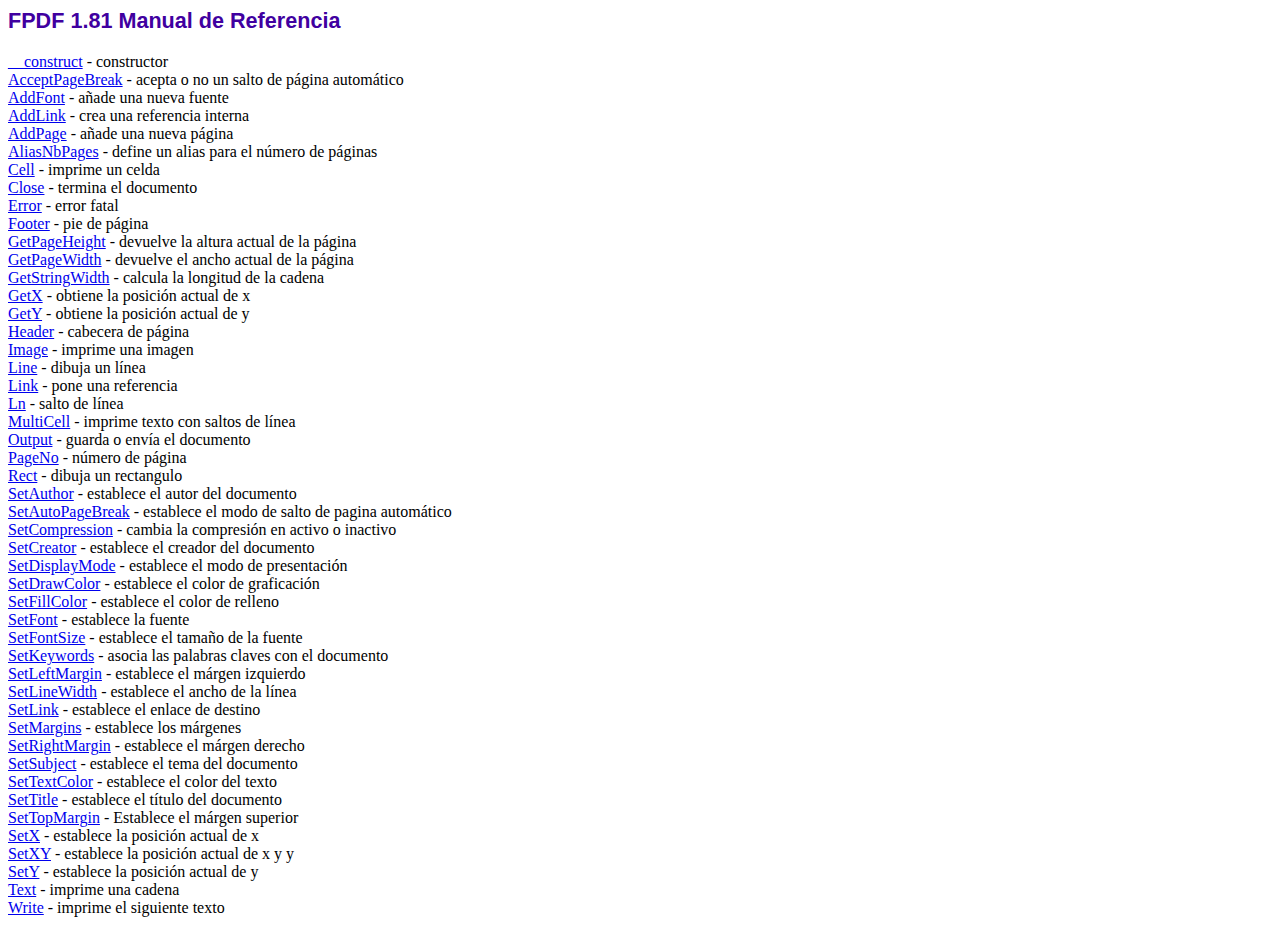
<file: fpdf/doc/index.htm>
<!DOCTYPE html PUBLIC "-//W3C//DTD HTML 4.01 Transitional//EN">
<html>
<head>
<meta http-equiv="Content-Type" content="text/html; charset=ISO-8859-1">
<title>FPDF 1.81 Manual de Referencia</title>
<link type="text/css" rel="stylesheet" href="../fpdf.css">
</head>
<body>
<h1>FPDF 1.81 Manual de Referencia</h1>
<a href="__construct.htm">__construct</a> - constructor<br>
<a href="acceptpagebreak.htm">AcceptPageBreak</a> - acepta o no un salto de p�gina autom�tico<br>
<a href="addfont.htm">AddFont</a> - a�ade una nueva fuente<br>
<a href="addlink.htm">AddLink</a> - crea una referencia interna<br>
<a href="addpage.htm">AddPage</a> - a�ade una nueva p�gina<br>
<a href="aliasnbpages.htm">AliasNbPages</a> - define un alias para el n�mero de p�ginas<br>
<a href="cell.htm">Cell</a> - imprime un celda<br>
<a href="close.htm">Close</a> - termina el documento<br>
<a href="error.htm">Error</a> - error fatal<br>
<a href="footer.htm">Footer</a> - pie de p�gina<br>
<a href="getpageheight.htm">GetPageHeight</a> - devuelve la altura actual de la p�gina<br>
<a href="getpagewidth.htm">GetPageWidth</a> - devuelve el ancho actual de la p�gina<br>
<a href="getstringwidth.htm">GetStringWidth</a> - calcula la longitud de la cadena<br>
<a href="getx.htm">GetX</a> - obtiene la posici�n actual de x<br>
<a href="gety.htm">GetY</a> - obtiene la posici�n actual de y<br>
<a href="header.htm">Header</a> - cabecera de p�gina<br>
<a href="image.htm">Image</a> - imprime una imagen<br>
<a href="line.htm">Line</a> - dibuja un l�nea<br>
<a href="link.htm">Link</a> - pone una referencia<br>
<a href="ln.htm">Ln</a> - salto de l�nea<br>
<a href="multicell.htm">MultiCell</a> - imprime texto con saltos de l�nea<br>
<a href="output.htm">Output</a> - guarda o env�a el documento<br>
<a href="pageno.htm">PageNo</a> - n�mero de p�gina<br>
<a href="rect.htm">Rect</a> - dibuja un rectangulo<br>
<a href="setauthor.htm">SetAuthor</a> - establece el autor del documento<br>
<a href="setautopagebreak.htm">SetAutoPageBreak</a> - establece el modo de salto de pagina autom�tico<br>
<a href="setcompression.htm">SetCompression</a> - cambia la compresi�n en activo o inactivo<br>
<a href="setcreator.htm">SetCreator</a> - establece el creador del documento<br>
<a href="setdisplaymode.htm">SetDisplayMode</a> - establece el modo de presentaci�n<br>
<a href="setdrawcolor.htm">SetDrawColor</a> - establece el color de graficaci�n<br>
<a href="setfillcolor.htm">SetFillColor</a> - establece el color de relleno<br>
<a href="setfont.htm">SetFont</a> - establece la fuente<br>
<a href="setfontsize.htm">SetFontSize</a> - establece el tama�o de la fuente<br>
<a href="setkeywords.htm">SetKeywords</a> - asocia las palabras claves con el documento<br>
<a href="setleftmargin.htm">SetLeftMargin</a> - establece el m�rgen izquierdo<br>
<a href="setlinewidth.htm">SetLineWidth</a> - establece el ancho de la l�nea<br>
<a href="setlink.htm">SetLink</a> - establece el enlace de destino<br>
<a href="setmargins.htm">SetMargins</a> - establece los m�rgenes<br>
<a href="setrightmargin.htm">SetRightMargin</a> - establece el m�rgen derecho<br>
<a href="setsubject.htm">SetSubject</a> - establece el tema del documento<br>
<a href="settextcolor.htm">SetTextColor</a> - establece el color del texto<br>
<a href="settitle.htm">SetTitle</a> - establece el t�tulo del documento<br>
<a href="settopmargin.htm">SetTopMargin</a> - Establece el m�rgen superior<br>
<a href="setx.htm">SetX</a> - establece la posici�n actual de x<br>
<a href="setxy.htm">SetXY</a> - establece la posici�n actual de x y y<br>
<a href="sety.htm">SetY</a> - establece la posici�n actual de y<br>
<a href="text.htm">Text</a> - imprime una cadena<br>
<a href="write.htm">Write</a> - imprime el siguiente texto<br>
</body>
</html>
</file>
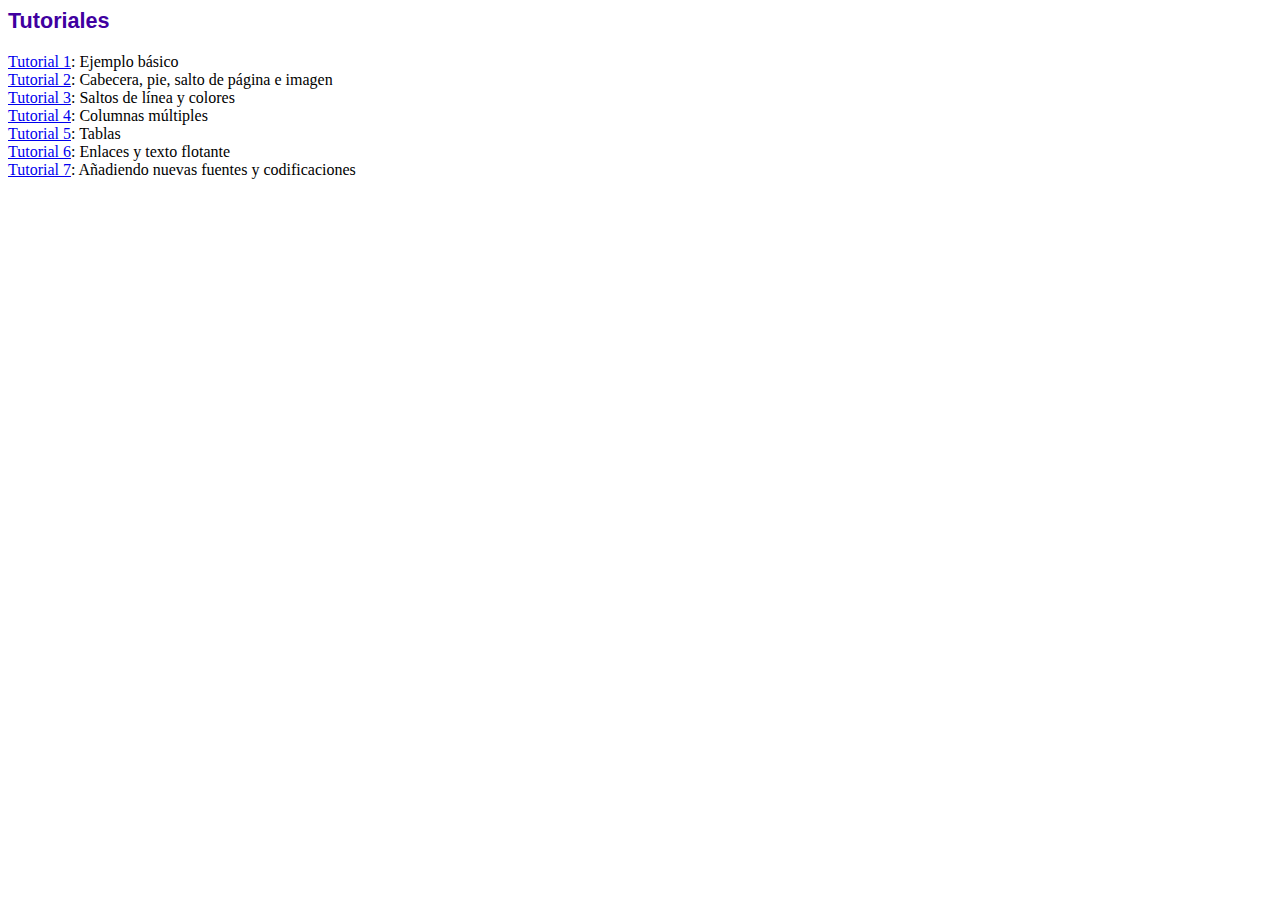
<file: fpdf/tutorial/index.htm>
<!DOCTYPE html PUBLIC "-//W3C//DTD HTML 4.01 Transitional//EN">
<html>
<head>
<meta http-equiv="Content-Type" content="text/html; charset=ISO-8859-1">
<title>Tutoriales</title>
<link type="text/css" rel="stylesheet" href="../fpdf.css">
</head>
<body>
<h1>Tutoriales</h1>
<ul style="list-style-type:none; margin-left:0; padding-left:0">
<li><a href="tuto1.htm">Tutorial 1</a>: Ejemplo b�sico</li>
<li><a href="tuto2.htm">Tutorial 2</a>: Cabecera, pie, salto de p�gina e imagen</li>
<li><a href="tuto3.htm">Tutorial 3</a>: Saltos de l�nea y colores</li>
<li><a href="tuto4.htm">Tutorial 4</a>: Columnas m�ltiples</li>
<li><a href="tuto5.htm">Tutorial 5</a>: Tablas</li>
<li><a href="tuto6.htm">Tutorial 6</a>: Enlaces y texto flotante</li>
<li><a href="tuto7.htm">Tutorial 7</a>: A�adiendo nuevas fuentes y codificaciones</li>
</ul>
</body>
</html>
</file>
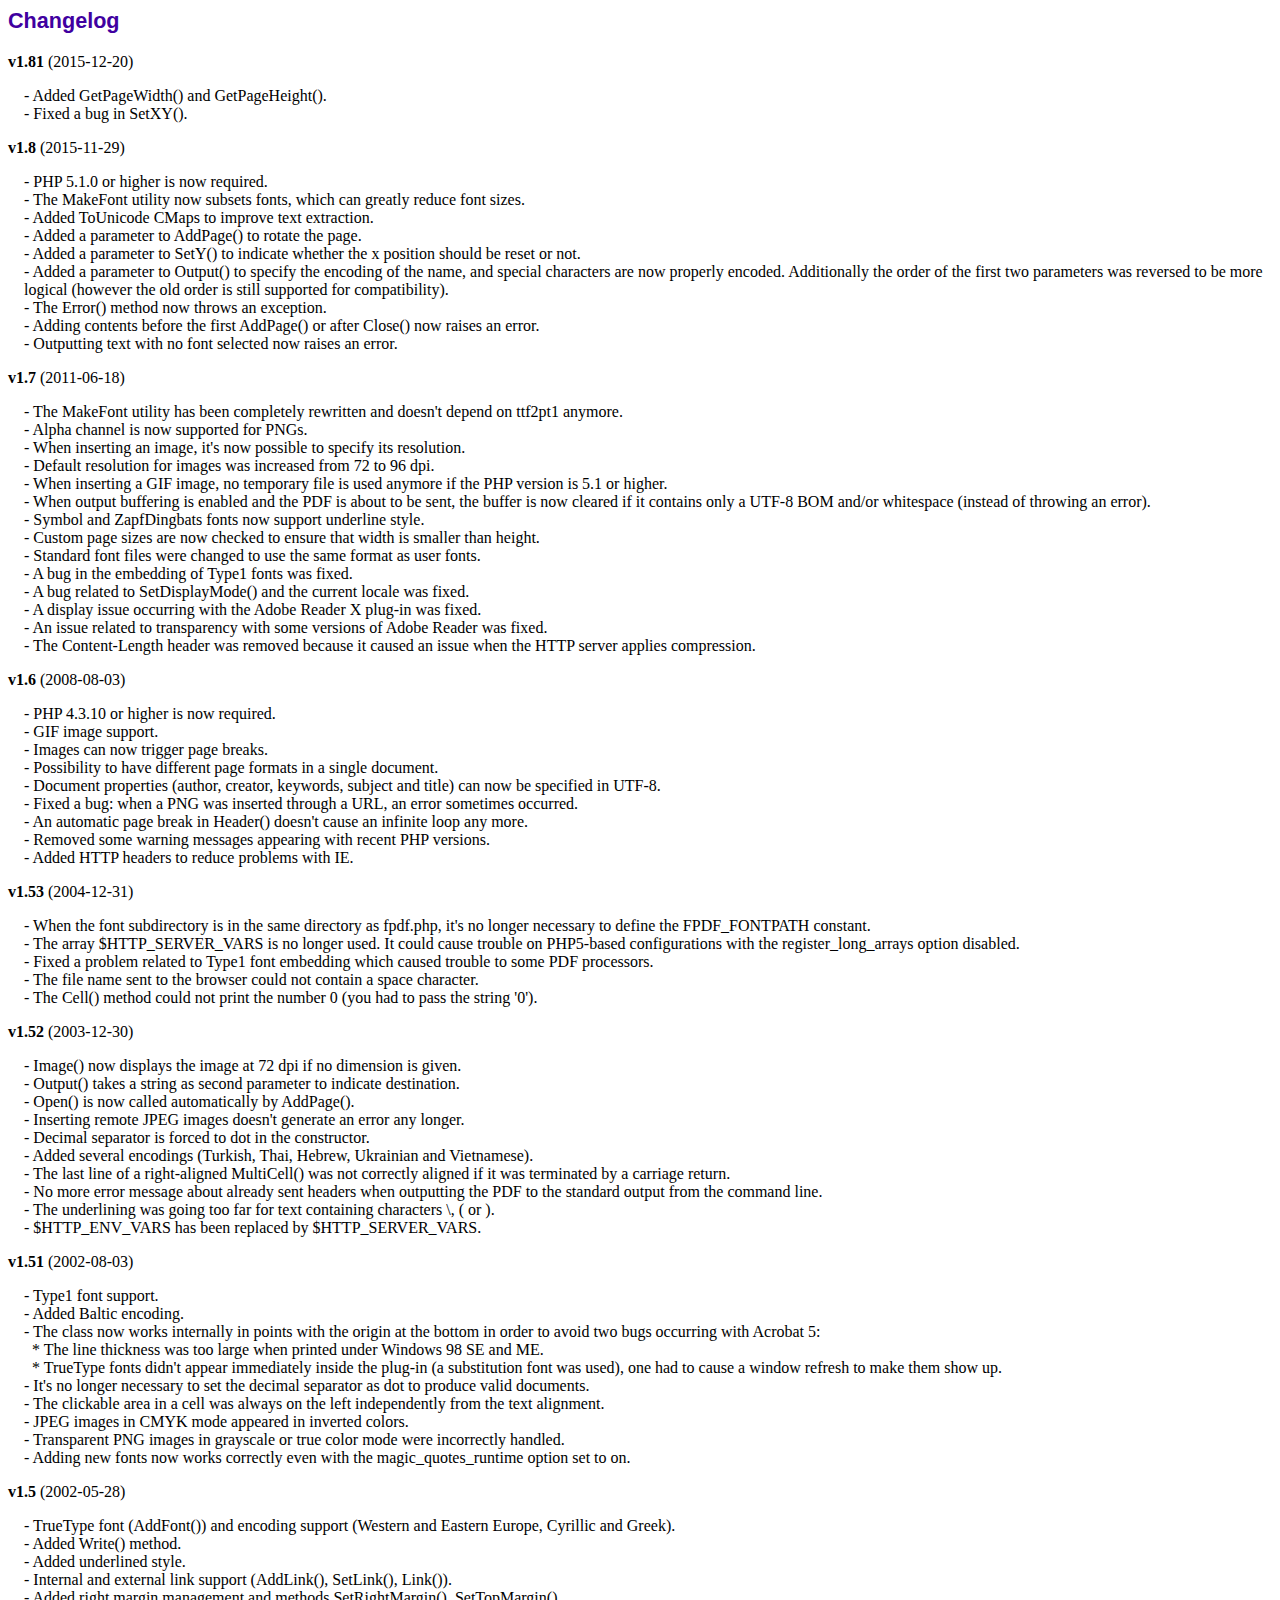
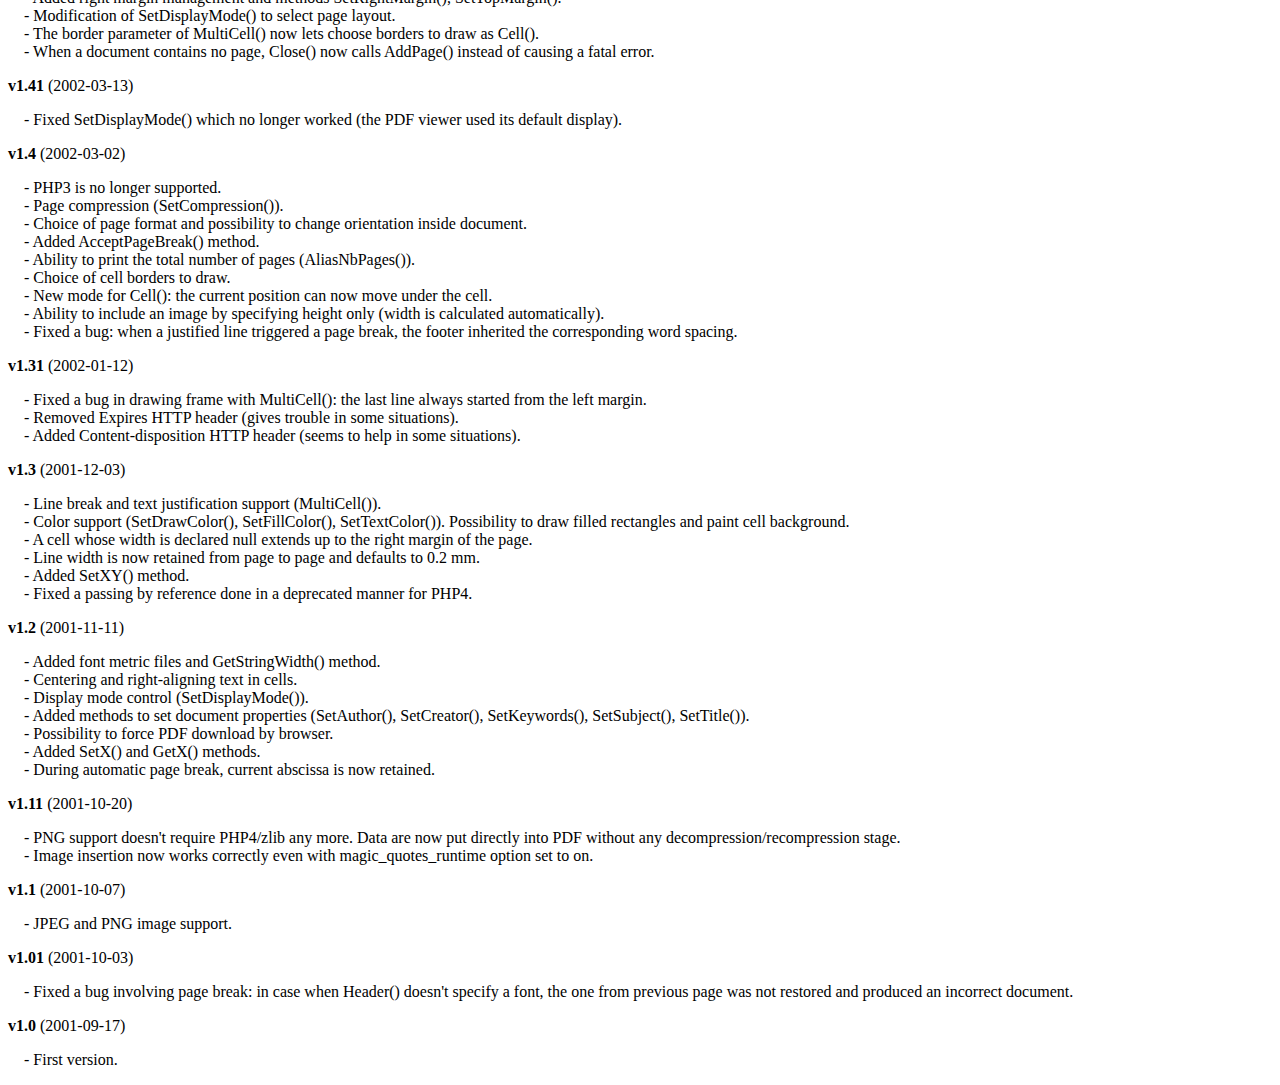
<file: fpdf/changelog.htm>
<!DOCTYPE html PUBLIC "-//W3C//DTD HTML 4.01 Transitional//EN">
<html>
<head>
<meta http-equiv="Content-Type" content="text/html; charset=ISO-8859-1">
<title>Changelog</title>
<link type="text/css" rel="stylesheet" href="fpdf.css">
<style type="text/css">
dd {margin:1em 0 1em 1em}
</style>
</head>
<body>
<h1>Changelog</h1>
<dl>
<dt><strong>v1.81</strong> (2015-12-20)</dt>
<dd>
- Added GetPageWidth() and GetPageHeight().<br>
- Fixed a bug in SetXY().<br>
</dd>
<dt><strong>v1.8</strong> (2015-11-29)</dt>
<dd>
- PHP 5.1.0 or higher is now required.<br>
- The MakeFont utility now subsets fonts, which can greatly reduce font sizes.<br>
- Added ToUnicode CMaps to improve text extraction.<br>
- Added a parameter to AddPage() to rotate the page.<br>
- Added a parameter to SetY() to indicate whether the x position should be reset or not.<br>
- Added a parameter to Output() to specify the encoding of the name, and special characters are now properly encoded. Additionally the order of the first two parameters was reversed to be more logical (however the old order is still supported for compatibility).<br>
- The Error() method now throws an exception.<br>
- Adding contents before the first AddPage() or after Close() now raises an error.<br>
- Outputting text with no font selected now raises an error.<br>
</dd>
<dt><strong>v1.7</strong> (2011-06-18)</dt>
<dd>
- The MakeFont utility has been completely rewritten and doesn't depend on ttf2pt1 anymore.<br>
- Alpha channel is now supported for PNGs.<br>
- When inserting an image, it's now possible to specify its resolution.<br>
- Default resolution for images was increased from 72 to 96 dpi.<br>
- When inserting a GIF image, no temporary file is used anymore if the PHP version is 5.1 or higher.<br>
- When output buffering is enabled and the PDF is about to be sent, the buffer is now cleared if it contains only a UTF-8 BOM and/or whitespace (instead of throwing an error).<br>
- Symbol and ZapfDingbats fonts now support underline style.<br>
- Custom page sizes are now checked to ensure that width is smaller than height.<br>
- Standard font files were changed to use the same format as user fonts.<br>
- A bug in the embedding of Type1 fonts was fixed.<br>
- A bug related to SetDisplayMode() and the current locale was fixed.<br>
- A display issue occurring with the Adobe Reader X plug-in was fixed.<br>
- An issue related to transparency with some versions of Adobe Reader was fixed.<br>
- The Content-Length header was removed because it caused an issue when the HTTP server applies compression.<br>
</dd>
<dt><strong>v1.6</strong> (2008-08-03)</dt>
<dd>
- PHP 4.3.10 or higher is now required.<br>
- GIF image support.<br>
- Images can now trigger page breaks.<br>
- Possibility to have different page formats in a single document.<br>
- Document properties (author, creator, keywords, subject and title) can now be specified in UTF-8.<br>
- Fixed a bug: when a PNG was inserted through a URL, an error sometimes occurred.<br>
- An automatic page break in Header() doesn't cause an infinite loop any more.<br>
- Removed some warning messages appearing with recent PHP versions.<br>
- Added HTTP headers to reduce problems with IE.<br>
</dd>
<dt><strong>v1.53</strong> (2004-12-31)</dt>
<dd>
- When the font subdirectory is in the same directory as fpdf.php, it's no longer necessary to define the FPDF_FONTPATH constant.<br>
- The array $HTTP_SERVER_VARS is no longer used. It could cause trouble on PHP5-based configurations with the register_long_arrays option disabled.<br>
- Fixed a problem related to Type1 font embedding which caused trouble to some PDF processors.<br>
- The file name sent to the browser could not contain a space character.<br>
- The Cell() method could not print the number 0 (you had to pass the string '0').<br>
</dd>
<dt><strong>v1.52</strong> (2003-12-30)</dt>
<dd>
- Image() now displays the image at 72 dpi if no dimension is given.<br>
- Output() takes a string as second parameter to indicate destination.<br>
- Open() is now called automatically by AddPage().<br>
- Inserting remote JPEG images doesn't generate an error any longer.<br>
- Decimal separator is forced to dot in the constructor.<br>
- Added several encodings (Turkish, Thai, Hebrew, Ukrainian and Vietnamese).<br>
- The last line of a right-aligned MultiCell() was not correctly aligned if it was terminated by a carriage return.<br>
- No more error message about already sent headers when outputting the PDF to the standard output from the command line.<br>
- The underlining was going too far for text containing characters \, ( or ).<br>
- $HTTP_ENV_VARS has been replaced by $HTTP_SERVER_VARS.<br>
</dd>
<dt><strong>v1.51</strong> (2002-08-03)</dt>
<dd>
- Type1 font support.<br>
- Added Baltic encoding.<br>
- The class now works internally in points with the origin at the bottom in order to avoid two bugs occurring with Acrobat 5:<br>&nbsp;&nbsp;* The line thickness was too large when printed under Windows 98 SE and ME.<br>&nbsp;&nbsp;* TrueType fonts didn't appear immediately inside the plug-in (a substitution font was used), one had to cause a window refresh to make them show up.<br>
- It's no longer necessary to set the decimal separator as dot to produce valid documents.<br>
- The clickable area in a cell was always on the left independently from the text alignment.<br>
- JPEG images in CMYK mode appeared in inverted colors.<br>
- Transparent PNG images in grayscale or true color mode were incorrectly handled.<br>
- Adding new fonts now works correctly even with the magic_quotes_runtime option set to on.<br>
</dd>
<dt><strong>v1.5</strong> (2002-05-28)</dt>
<dd>
- TrueType font (AddFont()) and encoding support (Western and Eastern Europe, Cyrillic and Greek).<br>
- Added Write() method.<br>
- Added underlined style.<br>
- Internal and external link support (AddLink(), SetLink(), Link()).<br>
- Added right margin management and methods SetRightMargin(), SetTopMargin().<br>
- Modification of SetDisplayMode() to select page layout.<br>
- The border parameter of MultiCell() now lets choose borders to draw as Cell().<br>
- When a document contains no page, Close() now calls AddPage() instead of causing a fatal error.<br>
</dd>
<dt><strong>v1.41</strong> (2002-03-13)</dt>
<dd>
- Fixed SetDisplayMode() which no longer worked (the PDF viewer used its default display).<br>
</dd>
<dt><strong>v1.4</strong> (2002-03-02)</dt>
<dd>
- PHP3 is no longer supported.<br>
- Page compression (SetCompression()).<br>
- Choice of page format and possibility to change orientation inside document.<br>
- Added AcceptPageBreak() method.<br>
- Ability to print the total number of pages (AliasNbPages()).<br>
- Choice of cell borders to draw.<br>
- New mode for Cell(): the current position can now move under the cell.<br>
- Ability to include an image by specifying height only (width is calculated automatically).<br>
- Fixed a bug: when a justified line triggered a page break, the footer inherited the corresponding word spacing.<br>
</dd>
<dt><strong>v1.31</strong> (2002-01-12)</dt>
<dd>
- Fixed a bug in drawing frame with MultiCell(): the last line always started from the left margin.<br>
- Removed Expires HTTP header (gives trouble in some situations).<br>
- Added Content-disposition HTTP header (seems to help in some situations).<br>
</dd>
<dt><strong>v1.3</strong> (2001-12-03)</dt>
<dd>
- Line break and text justification support (MultiCell()).<br>
- Color support (SetDrawColor(), SetFillColor(), SetTextColor()). Possibility to draw filled rectangles and paint cell background.<br>
- A cell whose width is declared null extends up to the right margin of the page.<br>
- Line width is now retained from page to page and defaults to 0.2 mm.<br>
- Added SetXY() method.<br>
- Fixed a passing by reference done in a deprecated manner for PHP4.<br>
</dd>
<dt><strong>v1.2</strong> (2001-11-11)</dt>
<dd>
- Added font metric files and GetStringWidth() method.<br>
- Centering and right-aligning text in cells.<br>
- Display mode control (SetDisplayMode()).<br>
- Added methods to set document properties (SetAuthor(), SetCreator(), SetKeywords(), SetSubject(), SetTitle()).<br>
- Possibility to force PDF download by browser.<br>
- Added SetX() and GetX() methods.<br>
- During automatic page break, current abscissa is now retained.<br>
</dd>
<dt><strong>v1.11</strong> (2001-10-20)</dt>
<dd>
- PNG support doesn't require PHP4/zlib any more. Data are now put directly into PDF without any decompression/recompression stage.<br>
- Image insertion now works correctly even with magic_quotes_runtime option set to on.<br>
</dd>
<dt><strong>v1.1</strong> (2001-10-07)</dt>
<dd>
- JPEG and PNG image support.<br>
</dd>
<dt><strong>v1.01</strong> (2001-10-03)</dt>
<dd>
- Fixed a bug involving page break: in case when Header() doesn't specify a font, the one from previous page was not restored and produced an incorrect document.<br>
</dd>
<dt><strong>v1.0</strong> (2001-09-17)</dt>
<dd>
- First version.<br>
</dd>
</dl>
</body>
</html>
</file>
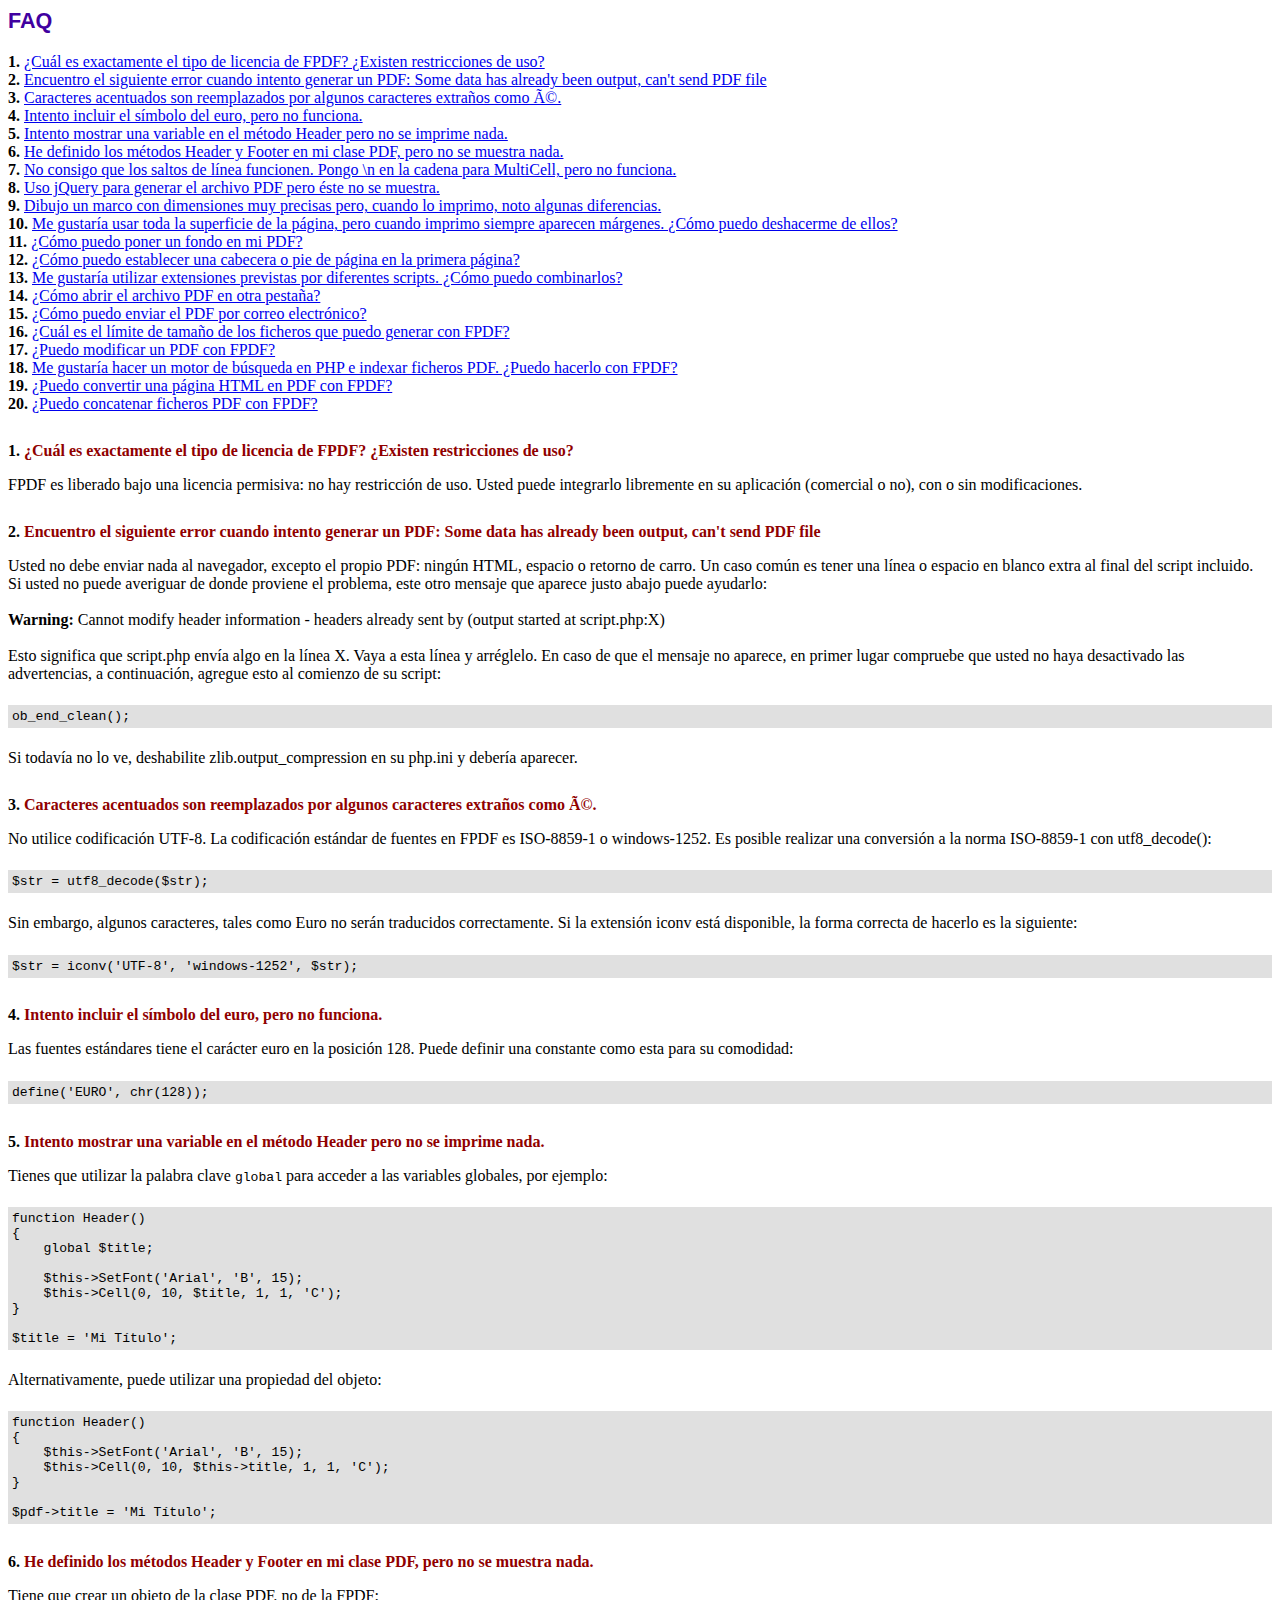
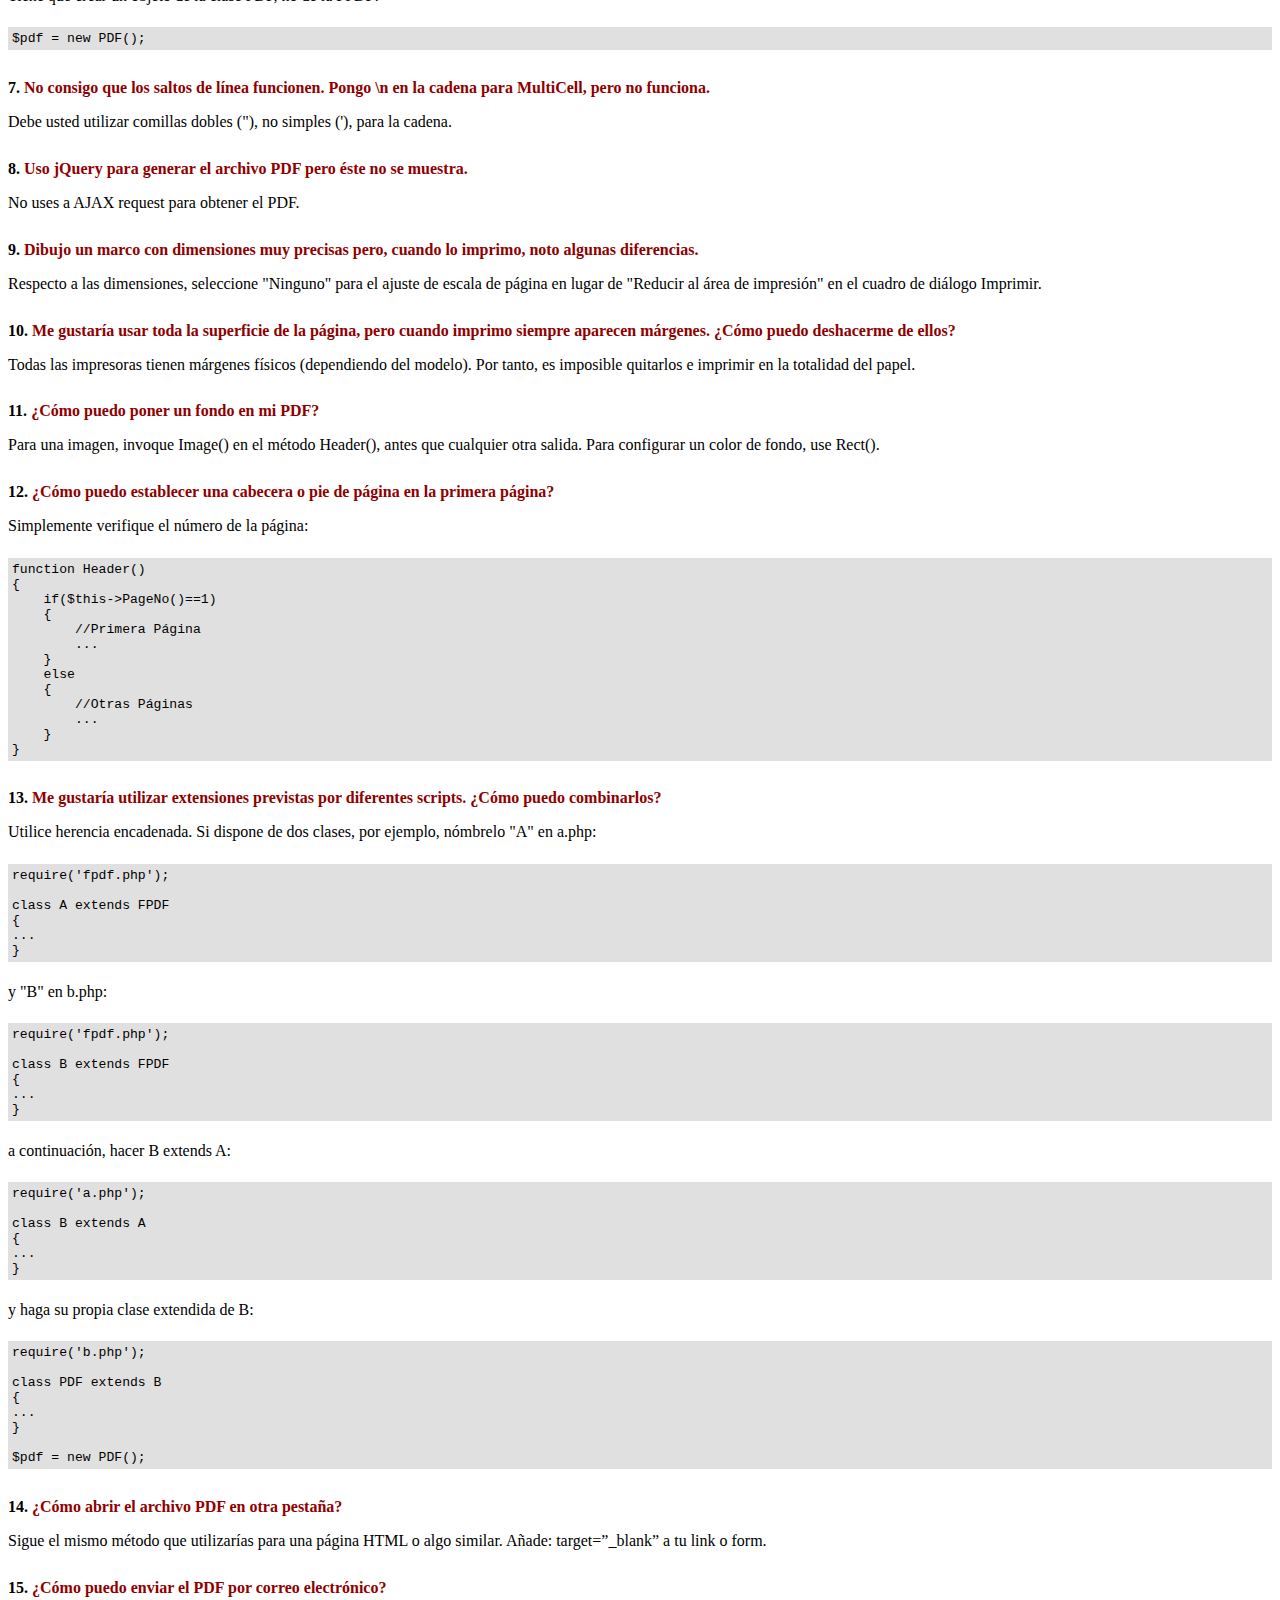
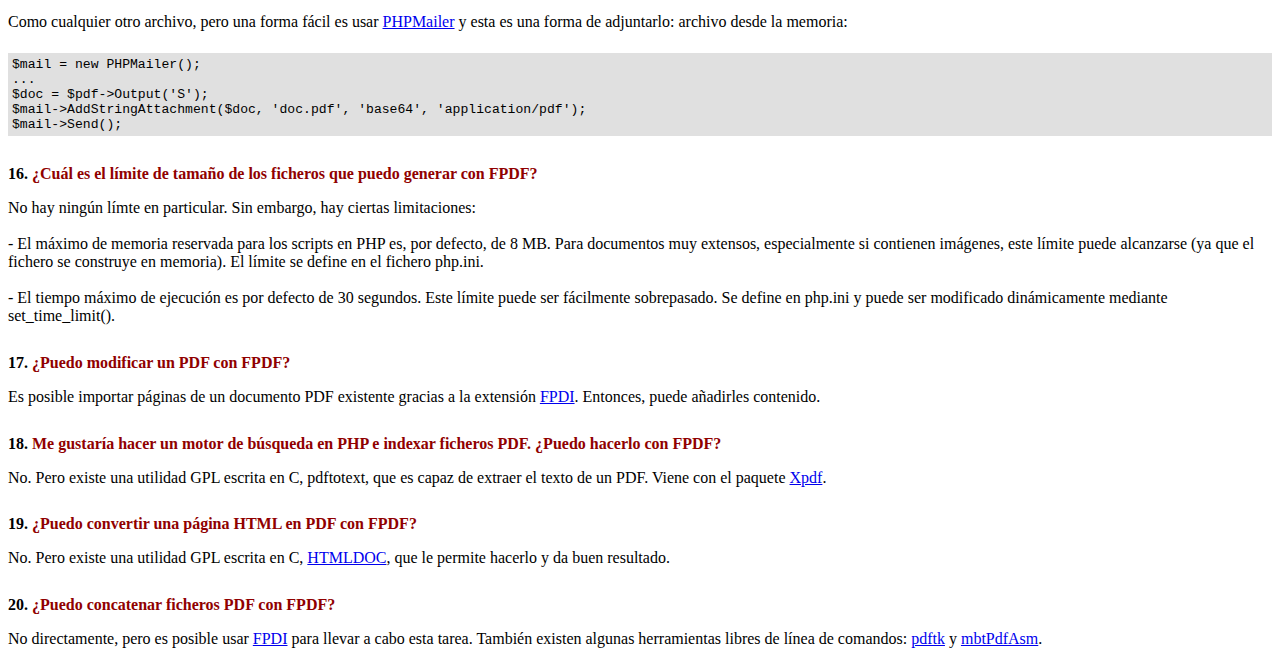
<file: fpdf/FAQ.htm>
<!DOCTYPE html PUBLIC "-//W3C//DTD HTML 4.01 Transitional//EN">
<html>
<head>
<meta http-equiv="Content-Type" content="text/html; charset=ISO-8859-1">
<title>FAQ</title>
<link type="text/css" rel="stylesheet" href="fpdf.css">
<style type="text/css">
ul {list-style-type:none; margin:0; padding:0}
ul#answers li {margin-top:1.8em}
.question {font-weight:bold; color:#900000}
</style>
</head>
<body>
<h1>FAQ</h1>
<ul>
<li><b>1.</b> <a href='#q1'>�Cu�l es exactamente el tipo de licencia de FPDF? �Existen restricciones de uso?</a></li>
<li><b>2.</b> <a href='#q2'>Encuentro el siguiente error cuando intento generar un PDF: Some data has already been output, can't send PDF file</a></li>
<li><b>3.</b> <a href='#q3'>Caracteres acentuados son reemplazados por algunos caracteres extra�os como é.</a></li>
<li><b>4.</b> <a href='#q4'>Intento incluir el s�mbolo del euro, pero no funciona.</a></li>
<li><b>5.</b> <a href='#q5'>Intento mostrar una variable en el m�todo Header pero no se imprime nada.</a></li>
<li><b>6.</b> <a href='#q6'>He definido los m�todos Header y Footer en mi clase PDF, pero no se muestra nada.</a></li>
<li><b>7.</b> <a href='#q7'>No consigo que los saltos de l�nea funcionen. Pongo \n en la cadena para MultiCell, pero no funciona.</a></li>
<li><b>8.</b> <a href='#q8'>Uso jQuery para generar el archivo PDF pero �ste no se muestra.</a></li>
<li><b>9.</b> <a href='#q9'>Dibujo un marco con dimensiones muy precisas pero, cuando lo imprimo, noto algunas diferencias.</a></li>
<li><b>10.</b> <a href='#q10'>Me gustar�a usar toda la superficie de la p�gina, pero cuando imprimo siempre aparecen m�rgenes. �C�mo puedo deshacerme de ellos?</a></li>
<li><b>11.</b> <a href='#q11'>�C�mo puedo poner un fondo en mi PDF?</a></li>
<li><b>12.</b> <a href='#q12'>�C�mo puedo establecer una cabecera o pie de p�gina en la primera p�gina?</a></li>
<li><b>13.</b> <a href='#q13'>Me gustar�a utilizar extensiones previstas por diferentes scripts. �C�mo puedo combinarlos?</a></li>
<li><b>14.</b> <a href='#q14'>�C�mo abrir el archivo PDF en otra pesta�a?</a></li>
<li><b>15.</b> <a href='#q15'>�C�mo puedo enviar el PDF por correo electr�nico?</a></li>
<li><b>16.</b> <a href='#q16'>�Cu�l es el l�mite de tama�o de los ficheros que puedo generar con FPDF?</a></li>
<li><b>17.</b> <a href='#q17'>�Puedo modificar un PDF con FPDF?</a></li>
<li><b>18.</b> <a href='#q18'>Me gustar�a hacer un motor de b�squeda en PHP e indexar ficheros PDF. �Puedo hacerlo con FPDF?</a></li>
<li><b>19.</b> <a href='#q19'>�Puedo convertir una p�gina HTML en PDF con FPDF?</a></li>
<li><b>20.</b> <a href='#q20'>�Puedo concatenar ficheros PDF con FPDF?</a></li>
</ul>

<ul id='answers'>
<li id='q1'>
<p><b>1.</b> <span class='question'>�Cu�l es exactamente el tipo de licencia de FPDF? �Existen restricciones de uso?</span></p>
FPDF es liberado bajo una licencia permisiva: no hay restricci�n de uso. Usted puede integrarlo
libremente en su aplicaci�n (comercial o no), con o sin modificaciones.
</li>

<li id='q2'>
<p><b>2.</b> <span class='question'>Encuentro el siguiente error cuando intento generar un PDF: Some data has already been output, can't send PDF file</span></p>
Usted no debe enviar nada al navegador, excepto el propio PDF: ning�n HTML, espacio o retorno de carro. Un caso com�n
es tener una l�nea o espacio en blanco extra al final del script incluido.<br>
Si usted no puede averiguar de donde proviene el problema, este otro mensaje que aparece justo abajo puede ayudarlo:<br>
<br>
<b>Warning:</b> Cannot modify header information - headers already sent by (output started at script.php:X)<br>
<br>
Esto significa que script.php env�a algo en la l�nea X. Vaya a esta l�nea y arr�glelo.
En caso de que el mensaje no aparece, en primer lugar compruebe que usted no haya desactivado las advertencias, a continuaci�n, agregue esto
al comienzo de su script:
<div class="doc-source">
<pre><code>ob_end_clean();</code></pre>
</div>
Si todav�a no lo ve, deshabilite zlib.output_compression en su php.ini y deber�a aparecer.
</li>

<li id='q3'>
<p><b>3.</b> <span class='question'>Caracteres acentuados son reemplazados por algunos caracteres extra�os como é.</span></p>
No utilice codificaci�n UTF-8. La codificaci�n est�ndar de fuentes en FPDF es ISO-8859-1 o windows-1252.
Es posible realizar una conversi�n a la norma ISO-8859-1 con utf8_decode():
<div class="doc-source">
<pre><code>$str = utf8_decode($str);</code></pre>
</div>
Sin embargo, algunos caracteres, tales como Euro no ser�n traducidos correctamente. Si la extensi�n iconv est� disponible, la
forma correcta de hacerlo es la siguiente:
<div class="doc-source">
<pre><code>$str = iconv('UTF-8', 'windows-1252', $str);</code></pre>
</div>
</li>

<li id='q4'>
<p><b>4.</b> <span class='question'>Intento incluir el s�mbolo del euro, pero no funciona.</span></p>
Las fuentes est�ndares tiene el car�cter euro en la posici�n 128. Puede definir una constante
como esta para su comodidad:
<div class="doc-source">
<pre><code>define('EURO', chr(128));</code></pre>
</div>
</li>

<li id='q5'>
<p><b>5.</b> <span class='question'>Intento mostrar una variable en el m�todo Header pero no se imprime nada.</span></p>
Tienes que utilizar la palabra clave <code>global</code> para acceder a las variables globales, por ejemplo:
<div class="doc-source">
<pre><code>function Header()
{
    global $title;

    $this-&gt;SetFont('Arial', 'B', 15);
    $this-&gt;Cell(0, 10, $title, 1, 1, 'C');
}

$title = 'Mi T�tulo';</code></pre>
</div>
Alternativamente, puede utilizar una propiedad del objeto:
<div class="doc-source">
<pre><code>function Header()
{
    $this-&gt;SetFont('Arial', 'B', 15);
    $this-&gt;Cell(0, 10, $this-&gt;title, 1, 1, 'C');
}

$pdf-&gt;title = 'Mi T�tulo';</code></pre>
</div>
</li>

<li id='q6'>
<p><b>6.</b> <span class='question'>He definido los m�todos Header y Footer en mi clase PDF, pero no se muestra nada.</span></p>
Tiene que crear un objeto de la clase PDF, no de la FPDF:
<div class="doc-source">
<pre><code>$pdf = new PDF();</code></pre>
</div>
</li>

<li id='q7'>
<p><b>7.</b> <span class='question'>No consigo que los saltos de l�nea funcionen. Pongo \n en la cadena para MultiCell, pero no funciona.</span></p>
Debe usted utilizar comillas dobles ("), no simples ('), para la cadena.
</li>

<li id='q8'>
<p><b>8.</b> <span class='question'>Uso jQuery para generar el archivo PDF pero �ste no se muestra.</span></p>
No uses a AJAX request para obtener el PDF.
</li>

<li id='q9'>
<p><b>9.</b> <span class='question'>Dibujo un marco con dimensiones muy precisas pero, cuando lo imprimo, noto algunas diferencias.</span></p>
Respecto a las dimensiones, seleccione "Ninguno" para el ajuste de escala de p�gina en lugar de "Reducir al �rea de impresi�n" en el cuadro de di�logo Imprimir.
</li>

<li id='q10'>
<p><b>10.</b> <span class='question'>Me gustar�a usar toda la superficie de la p�gina, pero cuando imprimo siempre aparecen m�rgenes. �C�mo puedo deshacerme de ellos?</span></p>
Todas las impresoras tienen m�rgenes f�sicos (dependiendo del modelo). Por tanto, es imposible quitarlos
e imprimir en la totalidad del papel.
</li>

<li id='q11'>
<p><b>11.</b> <span class='question'>�C�mo puedo poner un fondo en mi PDF?</span></p>
Para una imagen, invoque Image() en el m�todo Header(), antes que cualquier otra salida. Para configurar un color de fondo, use Rect().
</li>

<li id='q12'>
<p><b>12.</b> <span class='question'>�C�mo puedo establecer una cabecera o pie de p�gina en la primera p�gina?</span></p>
Simplemente verifique el n�mero de la p�gina:
<div class="doc-source">
<pre><code>function Header()
{
    if($this-&gt;PageNo()==1)
    {
        //Primera P�gina
        ...
    }
    else
    {
        //Otras P�ginas
        ...
    }
}</code></pre>
</div>
</li>

<li id='q13'>
<p><b>13.</b> <span class='question'>Me gustar�a utilizar extensiones previstas por diferentes scripts. �C�mo puedo combinarlos?</span></p>
Utilice herencia encadenada. Si dispone de dos clases, por ejemplo, n�mbrelo "A" en a.php:
<div class="doc-source">
<pre><code>require('fpdf.php');

class A extends FPDF
{
...
}</code></pre>
</div>
y "B" en b.php:
<div class="doc-source">
<pre><code>require('fpdf.php');

class B extends FPDF
{
...
}</code></pre>
</div>
a continuaci�n, hacer B extends A:
<div class="doc-source">
<pre><code>require('a.php');

class B extends A
{
...
}</code></pre>
</div>
y haga su propia clase extendida de B:
<div class="doc-source">
<pre><code>require('b.php');

class PDF extends B
{
...
}

$pdf = new PDF();</code></pre>
</div>
</li>

<li id='q14'>
<p><b>14.</b> <span class='question'>�C�mo abrir el archivo PDF en otra pesta�a?</span></p>
Sigue el mismo m�todo que utilizar�as para una p�gina HTML o algo similar.
A�ade: target=�_blank� a tu link o form.
</li>

<li id='q15'>
<p><b>15.</b> <span class='question'>�C�mo puedo enviar el PDF por correo electr�nico?</span></p>
Como cualquier otro archivo, pero una forma f�cil es usar <a href="http://phpmailer.codeworxtech.com" target="_blank">PHPMailer</a>
y esta es una forma de adjuntarlo: archivo desde la memoria:
<div class="doc-source">
<pre><code>$mail = new PHPMailer();
...
$doc = $pdf-&gt;Output('S');
$mail-&gt;AddStringAttachment($doc, 'doc.pdf', 'base64', 'application/pdf');
$mail-&gt;Send();</code></pre>
</div>
</li>

<li id='q16'>
<p><b>16.</b> <span class='question'>�Cu�l es el l�mite de tama�o de los ficheros que puedo generar con FPDF?</span></p>
No hay ning�n l�mte en particular. Sin embargo, hay ciertas limitaciones:
<br>
<br>
- El m�ximo de memoria reservada para los scripts en PHP es, por defecto, de 8 MB. Para documentos
muy extensos, especialmente si contienen im�genes, este l�mite puede alcanzarse (ya que el fichero
se construye en memoria). El l�mite se define en el fichero php.ini.
<br>
<br>
- El tiempo m�ximo de ejecuci�n es por defecto de 30 segundos. Este l�mite puede ser f�cilmente
sobrepasado. Se define en php.ini y puede ser modificado din�micamente mediante set_time_limit().
</li>

<li id='q17'>
<p><b>17.</b> <span class='question'>�Puedo modificar un PDF con FPDF?</span></p>
Es posible importar p�ginas de un documento PDF existente gracias a la extensi�n
<a href="https://www.setasign.com/products/fpdi/about/" target="_blank">FPDI</a>.
Entonces, puede a�adirles contenido.
</li>

<li id='q18'>
<p><b>18.</b> <span class='question'>Me gustar�a hacer un motor de b�squeda en PHP e indexar ficheros PDF. �Puedo hacerlo con FPDF?</span></p>
No. Pero existe una utilidad GPL escrita en C, pdftotext, que es capaz de extraer el texto de
un PDF. Viene con el paquete <a href="http://www.foolabs.com/xpdf/" target="_blank">Xpdf</a>.
</li>

<li id='q19'>
<p><b>19.</b> <span class='question'>�Puedo convertir una p�gina HTML en PDF con FPDF?</span></p>
No. Pero existe una utilidad GPL escrita en C, <a href="https://www.msweet.org/projects.php?Z1" target="_blank">HTMLDOC</a>,
que le permite hacerlo y da buen resultado.
</li>

<li id='q20'>
<p><b>20.</b> <span class='question'>�Puedo concatenar ficheros PDF con FPDF?</span></p>
No directamente, pero es posible usar <a href="https://www.setasign.com/products/fpdi/demos/concatenate-fake/" target="_blank">FPDI</a>
para llevar a cabo esta tarea. Tambi�n existen algunas herramientas libres de l�nea de comandos:
<a href="https://www.pdflabs.com/tools/pdftk-the-pdf-toolkit/" target="_blank">pdftk</a> y
<a href="http://thierry.schmit.free.fr/spip/spip.php?article15" target="_blank">mbtPdfAsm</a>.
</li>
</ul>
</body>
</html>
</file>
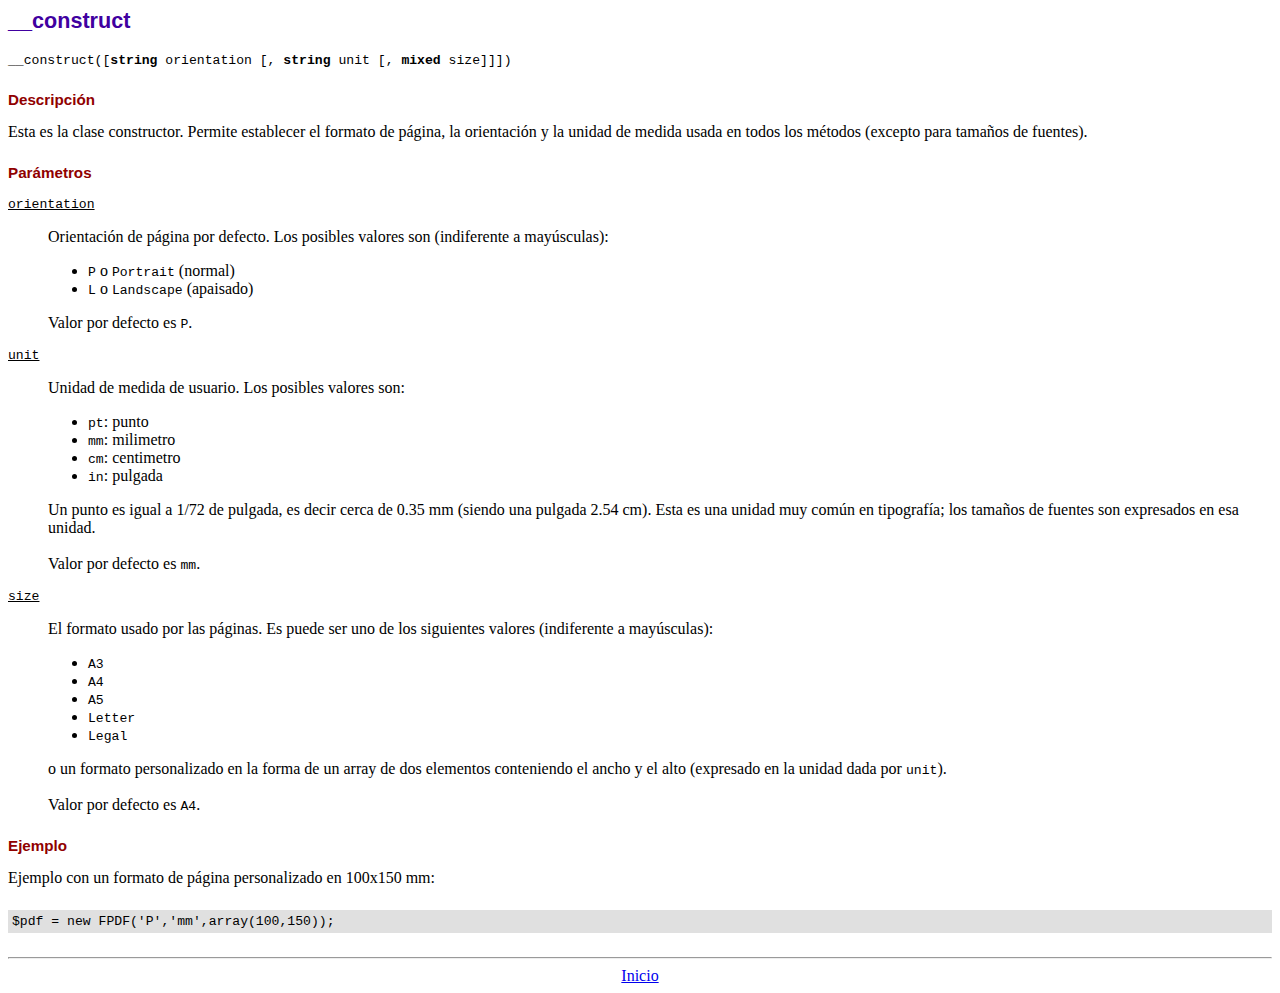
<file: fpdf/doc/__construct.htm>
<!DOCTYPE html PUBLIC "-//W3C//DTD HTML 4.01 Transitional//EN">
<html>
<head>
<meta http-equiv="Content-Type" content="text/html; charset=ISO-8859-1">
<title>__construct</title>
<link type="text/css" rel="stylesheet" href="../fpdf.css">
</head>
<body>
<h1>__construct</h1>
<code>__construct([<b>string</b> orientation [, <b>string</b> unit [, <b>mixed</b> size]]])</code>
<h2>Descripci�n</h2>
Esta es la clase constructor. Permite establecer el formato de p�gina, la orientaci�n y la unidad de medida usada en todos los m�todos (excepto para tama�os de fuentes).
<h2>Par�metros</h2>
<dl class="param">
<dt><code>orientation</code></dt>
<dd>
Orientaci�n de p�gina por defecto. Los posibles valores son (indiferente a may�sculas):
<ul>
<li><code>P</code> o <code>Portrait</code> (normal)
<li><code>L</code> o <code>Landscape</code> (apaisado)
</ul>
Valor por defecto es <code>P</code>.
</dd>
<dt><code>unit</code></dt>
<dd>
Unidad de medida de usuario. Los posibles valores son:
<ul>
<li><code>pt</code>: punto
<li><code>mm</code>: milimetro
<li><code>cm</code>: centimetro
<li><code>in</code>: pulgada
</ul>
Un punto es igual a 1/72 de pulgada, es decir cerca de 0.35 mm (siendo una pulgada 2.54 cm). Esta es una unidad muy com�n en tipograf�a; los tama�os de fuentes son expresados en esa unidad.
<br>
<br>
Valor por defecto es <code>mm</code>.
</dd>
<dt><code>size</code></dt>
<dd>
El formato usado por las p�ginas. Es puede ser uno de los siguientes valores (indiferente a may�sculas):
<ul>
<li><code>A3</code>
<li><code>A4</code>
<li><code>A5</code>
<li><code>Letter</code>
<li><code>Legal</code>
</ul>
o un formato personalizado en la forma de un array de dos elementos conteniendo el ancho y el alto (expresado en la unidad dada por <code>unit</code>).
<br>
<br>
Valor por defecto es <code>A4</code>.
</dd>
</dl>
<h2>Ejemplo</h2>
Ejemplo con un formato de p�gina personalizado en 100x150 mm:
<div class="doc-source">
<pre><code>$pdf = new FPDF('P','mm',array(100,150));</code></pre>
</div>
<hr style="margin-top:1.5em">
<div style="text-align:center"><a href="index.htm">Inicio</a></div>
</body>
</html>
</file>
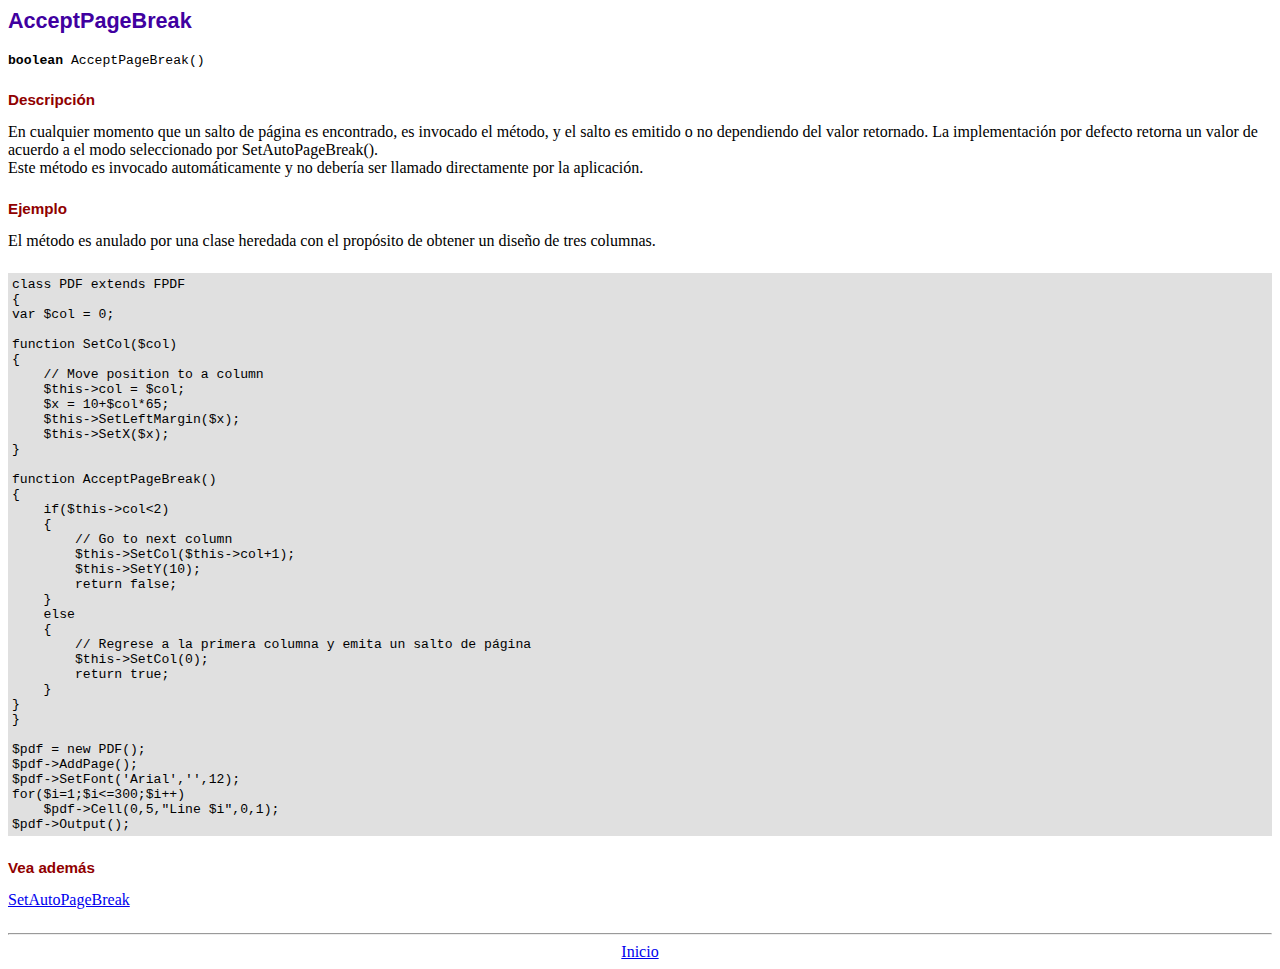
<file: fpdf/doc/acceptpagebreak.htm>
<!DOCTYPE html PUBLIC "-//W3C//DTD HTML 4.01 Transitional//EN">
<html>
<head>
<meta http-equiv="Content-Type" content="text/html; charset=ISO-8859-1">
<title>AcceptPageBreak</title>
<link type="text/css" rel="stylesheet" href="../fpdf.css">
</head>
<body>
<h1>AcceptPageBreak</h1>
<code><b>boolean</b> AcceptPageBreak()</code>
<h2>Descripci�n</h2>
En cualquier momento que un salto de p�gina es encontrado, es invocado el m�todo, y el salto es emitido o no dependiendo
del valor retornado. La implementaci�n por defecto retorna un valor de acuerdo a el modo seleccionado por SetAutoPageBreak().
<br>
Este m�todo es invocado autom�ticamente y no deber�a ser llamado directamente por la aplicaci�n.
<h2>Ejemplo</h2>
El m�todo es anulado por una clase heredada con el prop�sito de obtener un dise�o de tres columnas.
<div class="doc-source">
<pre><code>class PDF extends FPDF
{
var $col = 0;

function SetCol($col)
{
    // Move position to a column
    $this-&gt;col = $col;
    $x = 10+$col*65;
    $this-&gt;SetLeftMargin($x);
    $this-&gt;SetX($x);
}

function AcceptPageBreak()
{
    if($this-&gt;col&lt;2)
    {
        // Go to next column
        $this-&gt;SetCol($this-&gt;col+1);
        $this-&gt;SetY(10);
        return false;
    }
    else
    {
        // Regrese a la primera columna y emita un salto de p�gina
        $this-&gt;SetCol(0);
        return true;
    }
}
}

$pdf = new PDF();
$pdf-&gt;AddPage();
$pdf-&gt;SetFont('Arial','',12);
for($i=1;$i&lt;=300;$i++)
    $pdf-&gt;Cell(0,5,"Line $i",0,1);
$pdf-&gt;Output();</code></pre>
</div>
<h2>Vea adem�s</h2>
<a href="setautopagebreak.htm">SetAutoPageBreak</a>
<hr style="margin-top:1.5em">
<div style="text-align:center"><a href="index.htm">Inicio</a></div>
</body>
</html>
</file>
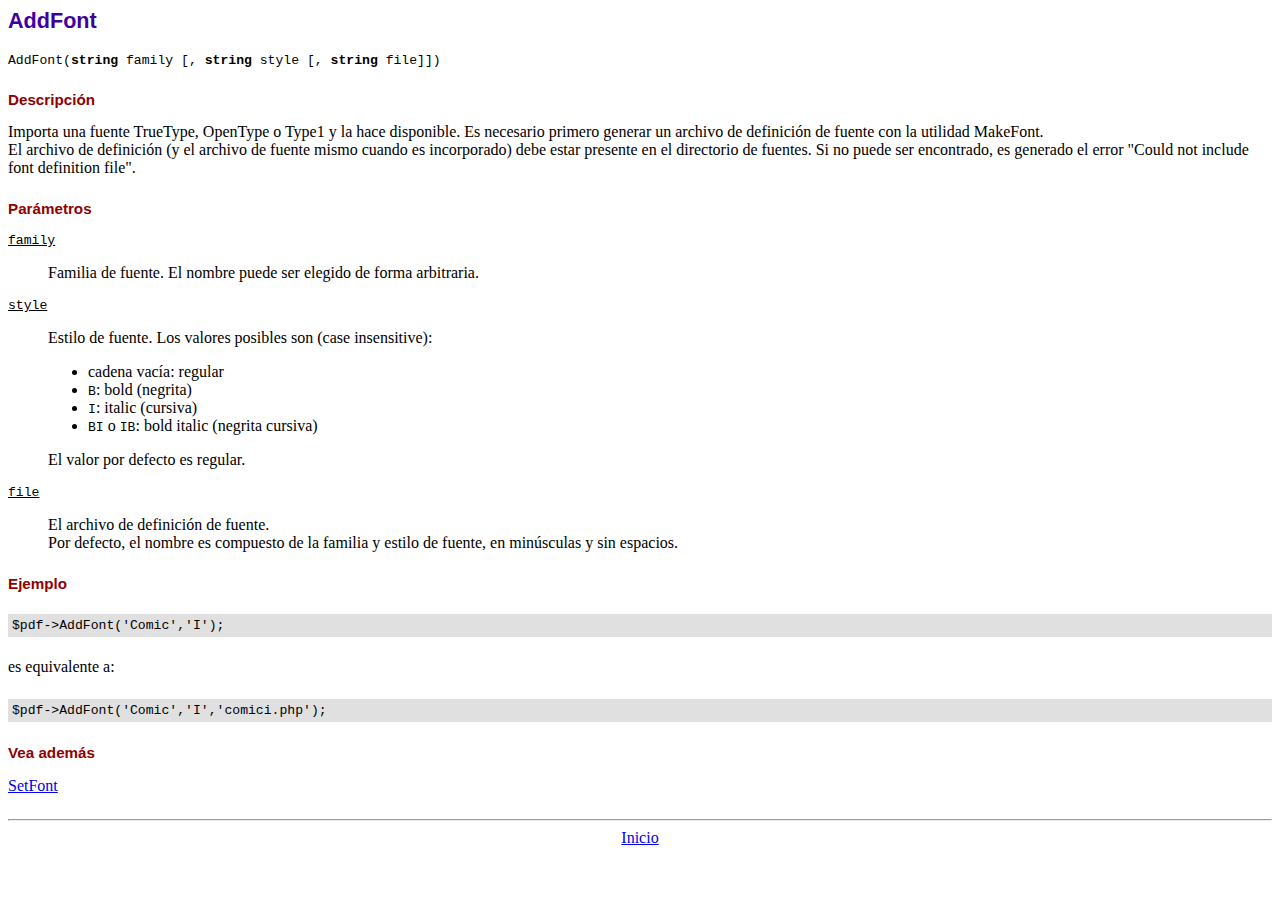
<file: fpdf/doc/addfont.htm>
<!DOCTYPE html PUBLIC "-//W3C//DTD HTML 4.01 Transitional//EN">
<html>
<head>
<meta http-equiv="Content-Type" content="text/html; charset=ISO-8859-1">
<title>AddFont</title>
<link type="text/css" rel="stylesheet" href="../fpdf.css">
</head>
<body>
<h1>AddFont</h1>
<code>AddFont(<b>string</b> family [, <b>string</b> style [, <b>string</b> file]])</code>
<h2>Descripci�n</h2>
Importa una fuente TrueType, OpenType o Type1 y la hace disponible. Es necesario primero generar
un archivo de definici�n de fuente con la utilidad MakeFont.
<br>
El archivo de definici�n (y el archivo de fuente mismo cuando es incorporado) debe estar presente
en el directorio de fuentes. Si no puede ser encontrado, es generado el error "Could not include
font definition file".
<h2>Par�metros</h2>
<dl class="param">
<dt><code>family</code></dt>
<dd>
Familia de fuente. El nombre puede ser elegido de forma arbitraria.
</dd>
<dt><code>style</code></dt>
<dd>
Estilo de fuente. Los valores posibles son (case insensitive):
<ul>
<li>cadena vac�a: regular
<li><code>B</code>: bold (negrita)
<li><code>I</code>: italic (cursiva)
<li><code>BI</code> o <code>IB</code>: bold italic (negrita cursiva)
</ul>
El valor por defecto es regular.
</dd>
<dt><code>file</code></dt>
<dd>
El archivo de definici�n de fuente.
<br>
Por defecto, el nombre es compuesto de la familia y estilo de fuente, en min�sculas y sin espacios.
</dd>
</dl>
<h2>Ejemplo</h2>
<div class="doc-source">
<pre><code>$pdf-&gt;AddFont('Comic','I');</code></pre>
</div>
es equivalente a:
<div class="doc-source">
<pre><code>$pdf-&gt;AddFont('Comic','I','comici.php');</code></pre>
</div>
<h2>Vea adem�s</h2>
<a href="setfont.htm">SetFont</a>
<hr style="margin-top:1.5em">
<div style="text-align:center"><a href="index.htm">Inicio</a></div>
</body>
</html>
</file>
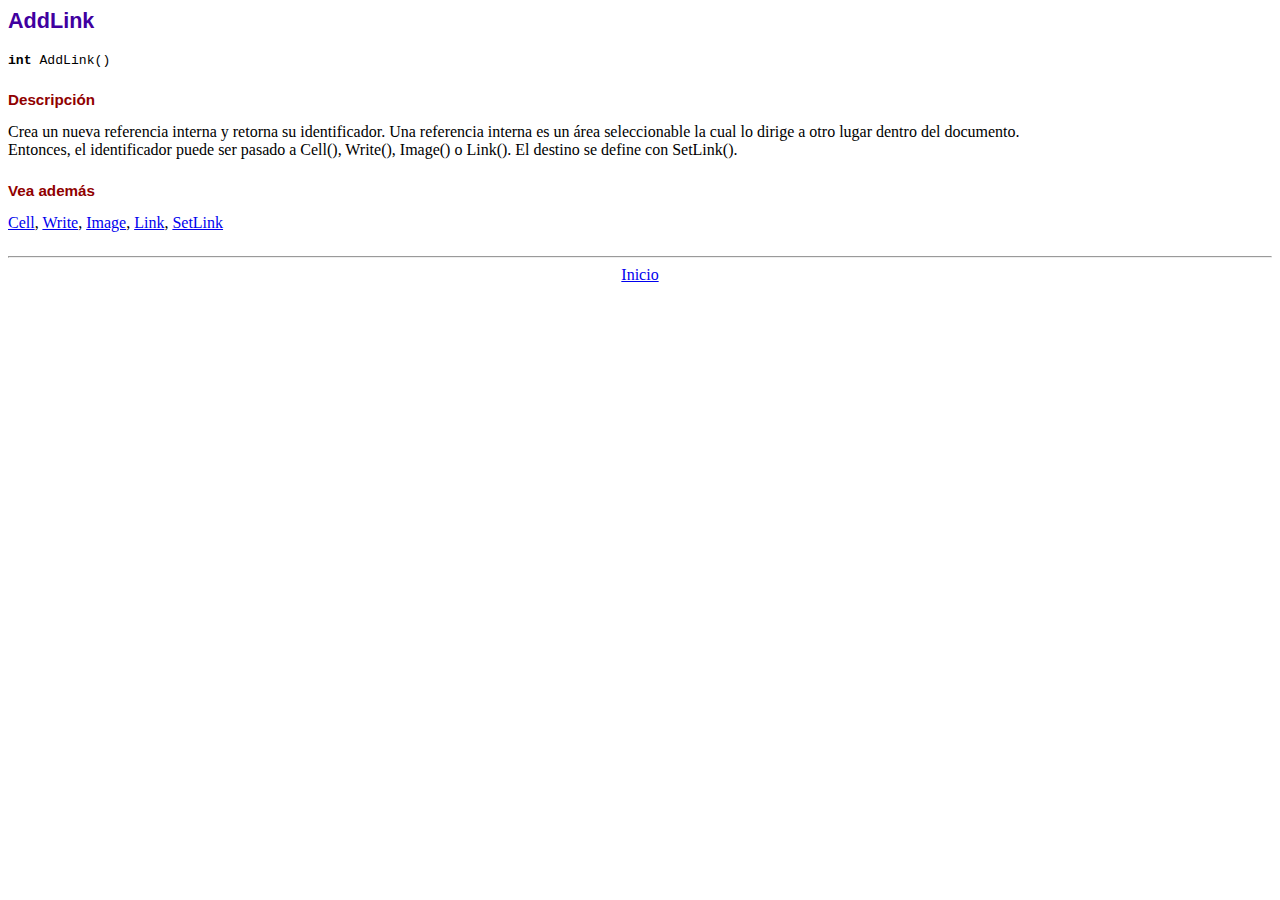
<file: fpdf/doc/addlink.htm>
<!DOCTYPE html PUBLIC "-//W3C//DTD HTML 4.01 Transitional//EN">
<html>
<head>
<meta http-equiv="Content-Type" content="text/html; charset=ISO-8859-1">
<title>AddLink</title>
<link type="text/css" rel="stylesheet" href="../fpdf.css">
</head>
<body>
<h1>AddLink</h1>
<code><b>int</b> AddLink()</code>
<h2>Descripci�n</h2>
Crea un nueva referencia interna y retorna su identificador. Una referencia interna es un �rea seleccionable la cual lo dirige a otro lugar dentro del documento.
<br>
Entonces, el identificador puede ser pasado a Cell(), Write(), Image() o Link(). El destino se define con SetLink().
<h2>Vea adem�s</h2>
<a href="cell.htm">Cell</a>,
<a href="write.htm">Write</a>,
<a href="image.htm">Image</a>,
<a href="link.htm">Link</a>,
<a href="setlink.htm">SetLink</a>
<hr style="margin-top:1.5em">
<div style="text-align:center"><a href="index.htm">Inicio</a></div>
</body>
</html>
</file>
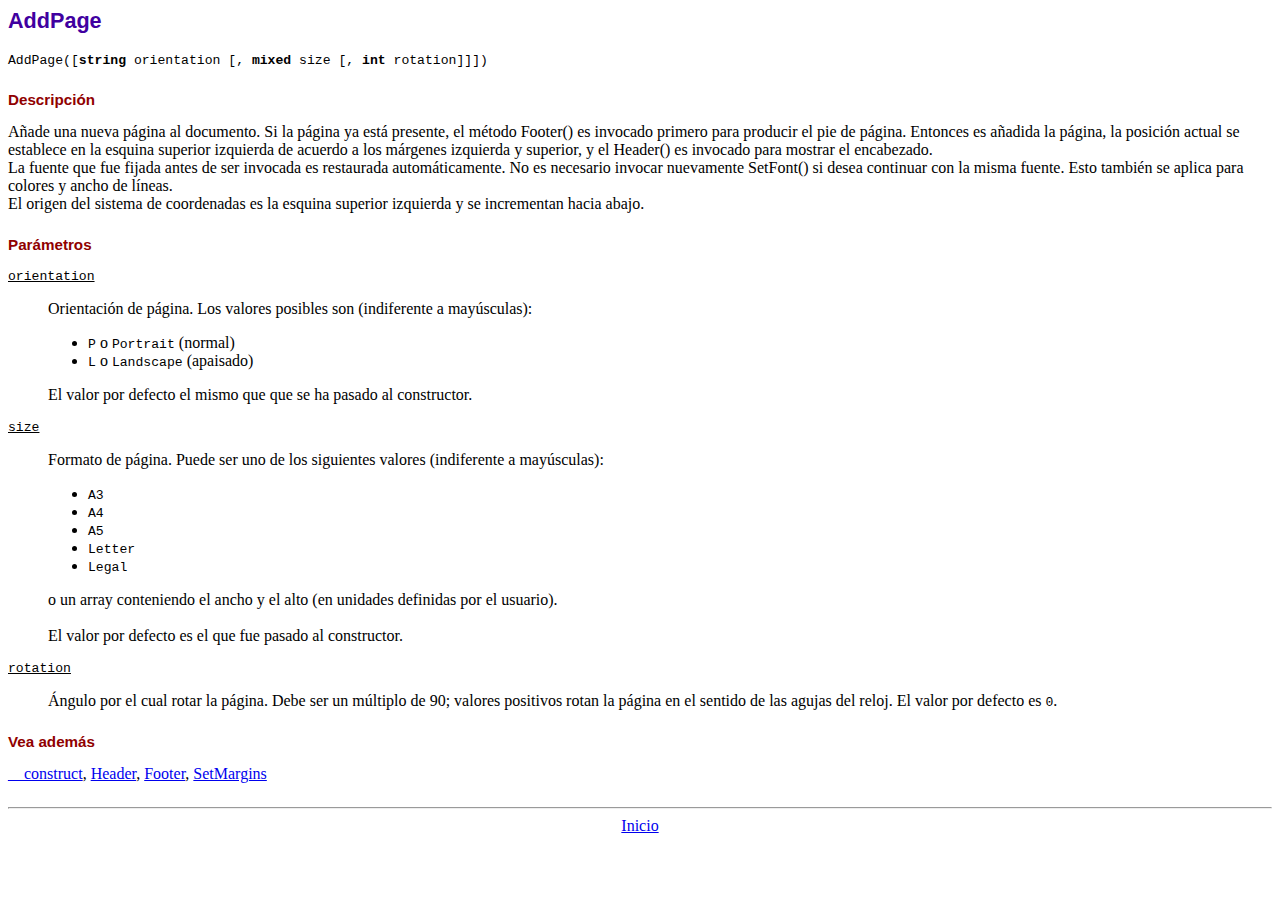
<file: fpdf/doc/addpage.htm>
<!DOCTYPE html PUBLIC "-//W3C//DTD HTML 4.01 Transitional//EN">
<html>
<head>
<meta http-equiv="Content-Type" content="text/html; charset=ISO-8859-1">
<title>AddPage</title>
<link type="text/css" rel="stylesheet" href="../fpdf.css">
</head>
<body>
<h1>AddPage</h1>
<code>AddPage([<b>string</b> orientation [, <b>mixed</b> size [, <b>int</b> rotation]]])</code>
<h2>Descripci�n</h2>
A�ade una nueva p�gina al documento. Si la p�gina ya est� presente, el m�todo Footer() es invocado primero para producir
el pie de p�gina. Entonces es a�adida la p�gina, la posici�n actual se establece en la esquina superior izquierda de
acuerdo a los m�rgenes izquierda y superior, y el Header() es invocado para mostrar el encabezado.<br>
La fuente que fue fijada antes de ser invocada es restaurada autom�ticamente. No es necesario invocar nuevamente SetFont()
si desea continuar con la misma fuente. Esto tambi�n se aplica para colores y ancho de l�neas.<br>
El origen del sistema de coordenadas es la esquina superior izquierda y se incrementan  hacia abajo.
<h2>Par�metros</h2>
<dl class="param">
<dt><code>orientation</code></dt>
<dd>
Orientaci�n de p�gina. Los valores posibles son (indiferente a may�sculas):
<ul>
<li><code>P</code> o <code>Portrait</code> (normal)</li>
<li><code>L</code> o <code>Landscape</code> (apaisado)</li>
</ul>
El valor por defecto el mismo que que se ha pasado al constructor.
</dd>
<dt><code>size</code></dt>
<dd>
Formato de p�gina. Puede ser uno de los siguientes valores (indiferente a may�sculas):
<ul>
<li><code>A3</code></li>
<li><code>A4</code></li>
<li><code>A5</code></li>
<li><code>Letter</code></li>
<li><code>Legal</code></li>
</ul>
o un array conteniendo el ancho y el alto (en unidades definidas por el usuario).<br>
<br>
El valor por defecto es el que fue pasado al constructor.
</dd>
<dt><code>rotation</code></dt>
<dd>
�ngulo por el cual rotar la p�gina. Debe ser un m�ltiplo de 90; valores positivos rotan
la p�gina en el sentido de las agujas del reloj. El valor por defecto es <code>0</code>.
</dd>
</dl>
<h2>Vea adem�s</h2>
<a href="__construct.htm">__construct</a>,
<a href="header.htm">Header</a>,
<a href="footer.htm">Footer</a>,
<a href="setmargins.htm">SetMargins</a>
<hr style="margin-top:1.5em">
<div style="text-align:center"><a href="index.htm">Inicio</a></div>
</body>
</html>
</file>
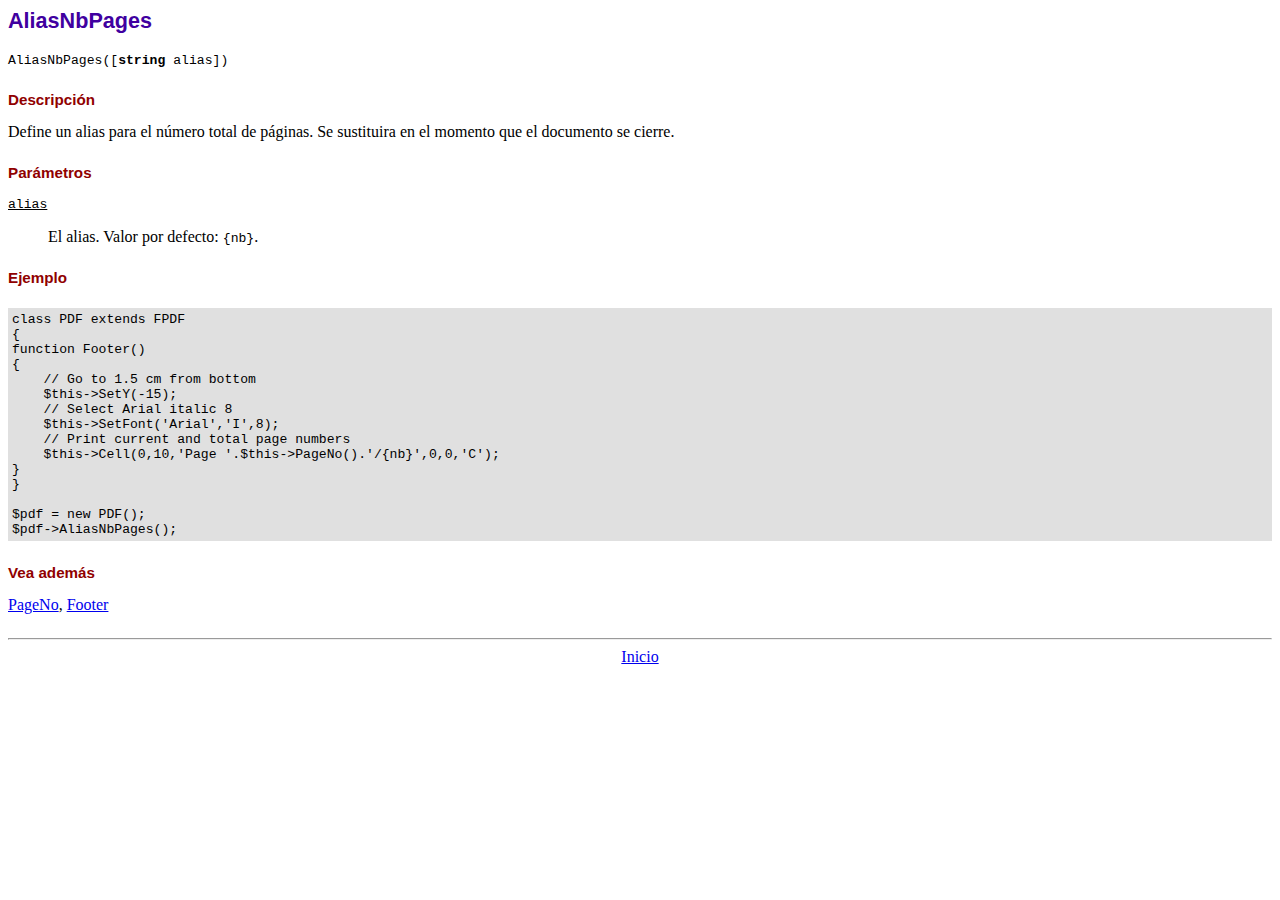
<file: fpdf/doc/aliasnbpages.htm>
<!DOCTYPE html PUBLIC "-//W3C//DTD HTML 4.01 Transitional//EN">
<html>
<head>
<meta http-equiv="Content-Type" content="text/html; charset=ISO-8859-1">
<title>AliasNbPages</title>
<link type="text/css" rel="stylesheet" href="../fpdf.css">
</head>
<body>
<h1>AliasNbPages</h1>
<code>AliasNbPages([<b>string</b> alias])</code>
<h2>Descripci�n</h2>
Define un alias para el n�mero total de p�ginas. Se sustituira en el momento que el documento se cierre.
<h2>Par�metros</h2>
<dl class="param">
<dt><code>alias</code></dt>
<dd>
El alias. Valor por defecto: <code>{nb}</code>.
</dd>
</dl>
<h2>Ejemplo</h2>
<div class="doc-source">
<pre><code>class PDF extends FPDF
{
function Footer()
{
    // Go to 1.5 cm from bottom
    $this-&gt;SetY(-15);
    // Select Arial italic 8
    $this-&gt;SetFont('Arial','I',8);
    // Print current and total page numbers
    $this-&gt;Cell(0,10,'Page '.$this-&gt;PageNo().'/{nb}',0,0,'C');
}
}

$pdf = new PDF();
$pdf-&gt;AliasNbPages();</code></pre>
</div>
<h2>Vea adem�s</h2>
<a href="pageno.htm">PageNo</a>,
<a href="footer.htm">Footer</a>
<hr style="margin-top:1.5em">
<div style="text-align:center"><a href="index.htm">Inicio</a></div>
</body>
</html>
</file>
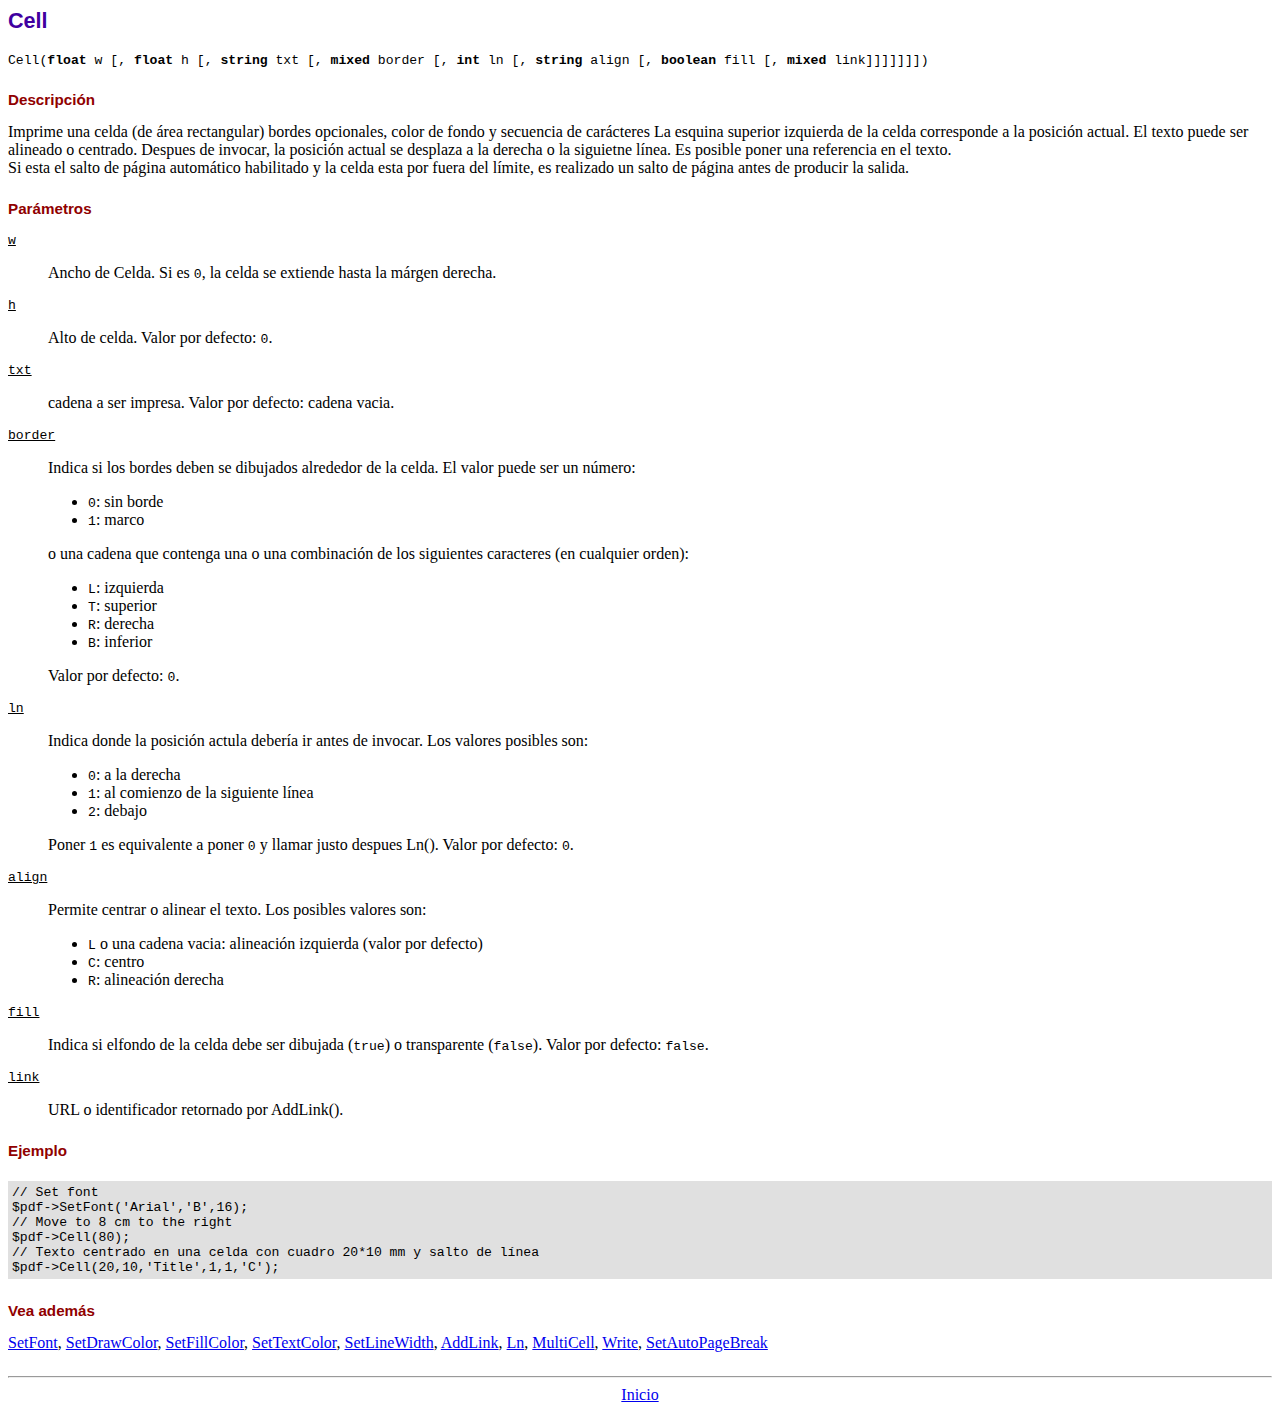
<file: fpdf/doc/cell.htm>
<!DOCTYPE html PUBLIC "-//W3C//DTD HTML 4.01 Transitional//EN">
<html>
<head>
<meta http-equiv="Content-Type" content="text/html; charset=ISO-8859-1">
<title>Cell</title>
<link type="text/css" rel="stylesheet" href="../fpdf.css">
</head>
<body>
<h1>Cell</h1>
<code>Cell(<b>float</b> w [, <b>float</b> h [, <b>string</b> txt [, <b>mixed</b> border [, <b>int</b> ln [, <b>string</b> align [, <b>boolean</b> fill [, <b>mixed</b> link]]]]]]])</code>
<h2>Descripci�n</h2>
Imprime una celda (de �rea rectangular) bordes opcionales, color de fondo y secuencia de car�cteres
La esquina superior izquierda de la celda corresponde a la posici�n actual. El texto puede ser alineado o centrado. Despues de invocar, la posici�n actual se desplaza a la derecha o la siguietne l�nea. Es posible poner una referencia en el texto.
<br>
Si esta el salto de p�gina autom�tico habilitado y la celda esta por fuera del l�mite, es realizado un salto de p�gina antes de producir la salida.
<h2>Par�metros</h2>
<dl class="param">
<dt><code>w</code></dt>
<dd>
Ancho de Celda. Si es <code>0</code>, la celda se extiende hasta la m�rgen derecha.
</dd>
<dt><code>h</code></dt>
<dd>
Alto de celda.
Valor por defecto: <code>0</code>.
</dd>
<dt><code>txt</code></dt>
<dd>
cadena a ser impresa.
Valor por defecto: cadena vacia.
</dd>
<dt><code>border</code></dt>
<dd>
Indica si los bordes deben se dibujados alrededor de la celda. El valor puede ser un n�mero:
<ul>
<li><code>0</code>: sin borde</li>
<li><code>1</code>: marco</li>
</ul>
o una cadena que contenga una o una combinaci�n de los siguientes caracteres (en cualquier orden):
<ul>
<li><code>L</code>: izquierda</li>
<li><code>T</code>: superior</li>
<li><code>R</code>: derecha</li>
<li><code>B</code>: inferior</li>
</ul>
Valor por defecto: <code>0</code>.
</dd>
<dt><code>ln</code></dt>
<dd>
Indica donde la posici�n actula deber�a ir antes de invocar. Los valores posibles son:
<ul>
<li><code>0</code>: a la derecha</li>
<li><code>1</code>: al comienzo de la siguiente l�nea</li>
<li><code>2</code>: debajo</li>
</ul>
Poner <code>1</code> es equivalente a poner <code>0</code> y llamar justo despues Ln().
Valor por defecto: <code>0</code>.
</dd>
<dt><code>align</code></dt>
<dd>
Permite centrar o alinear el texto. Los posibles valores son:
<ul>
<li><code>L</code> o una cadena vacia: alineaci�n izquierda (valor por defecto)</li>
<li><code>C</code>: centro</li>
<li><code>R</code>: alineaci�n derecha</li>
</ul>
</dd>
<dt><code>fill</code></dt>
<dd>
Indica si elfondo de la celda debe ser dibujada (<code>true</code>) o transparente (<code>false</code>).
Valor por defecto: <code>false</code>.
</dd>
<dt><code>link</code></dt>
<dd>
URL o identificador retornado por AddLink().
</dd>
</dl>
<h2>Ejemplo</h2>
<div class="doc-source">
<pre><code>// Set font
$pdf-&gt;SetFont('Arial','B',16);
// Move to 8 cm to the right
$pdf-&gt;Cell(80);
// Texto centrado en una celda con cuadro 20*10 mm y salto de l�nea
$pdf-&gt;Cell(20,10,'Title',1,1,'C');</code></pre>
</div>
<h2>Vea adem�s</h2>
<a href="setfont.htm">SetFont</a>,
<a href="setdrawcolor.htm">SetDrawColor</a>,
<a href="setfillcolor.htm">SetFillColor</a>,
<a href="settextcolor.htm">SetTextColor</a>,
<a href="setlinewidth.htm">SetLineWidth</a>,
<a href="addlink.htm">AddLink</a>,
<a href="ln.htm">Ln</a>,
<a href="multicell.htm">MultiCell</a>,
<a href="write.htm">Write</a>,
<a href="setautopagebreak.htm">SetAutoPageBreak</a>
<hr style="margin-top:1.5em">
<div style="text-align:center"><a href="index.htm">Inicio</a></div>
</body>
</html>
</file>
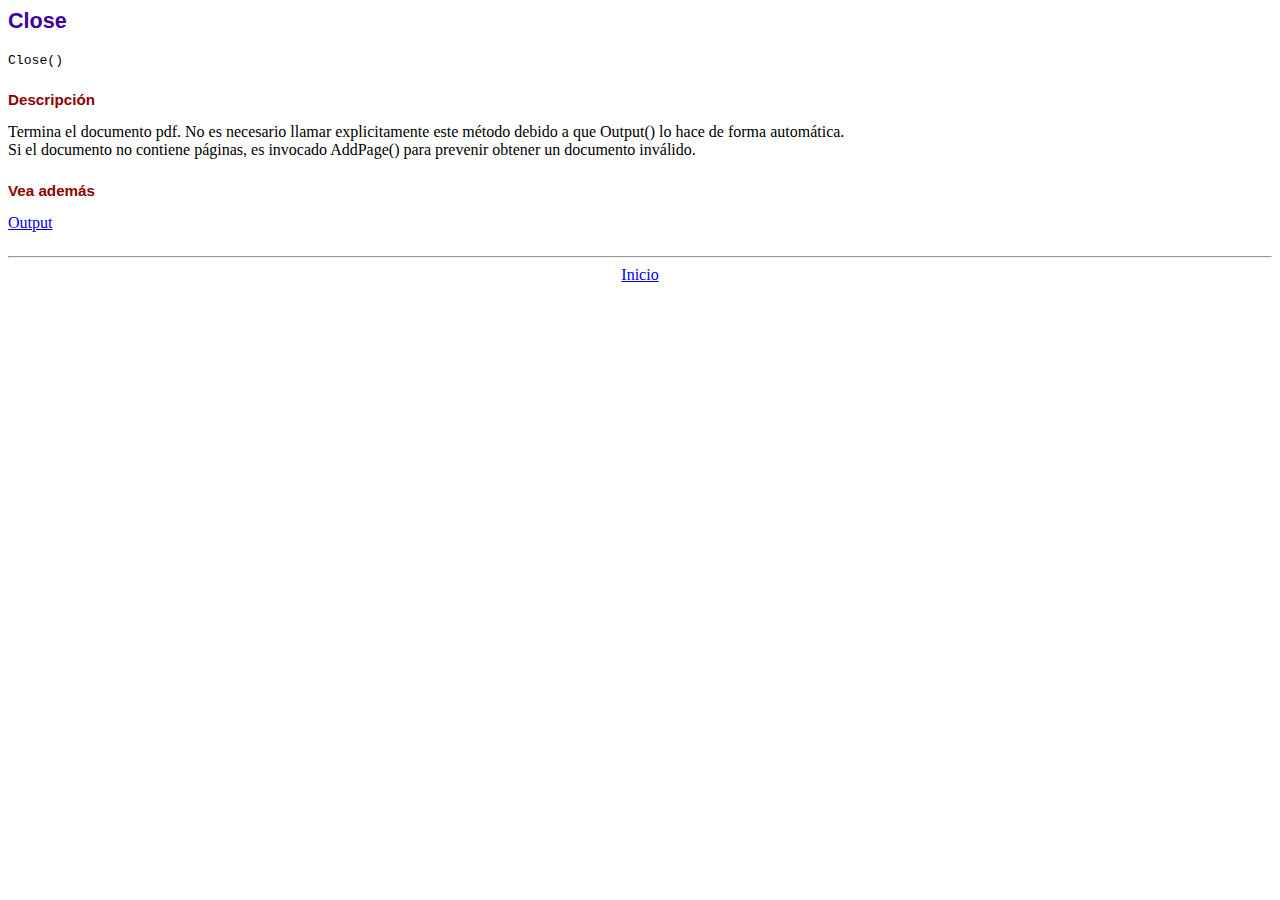
<file: fpdf/doc/close.htm>
<!DOCTYPE html PUBLIC "-//W3C//DTD HTML 4.01 Transitional//EN">
<html>
<head>
<meta http-equiv="Content-Type" content="text/html; charset=ISO-8859-1">
<title>Close</title>
<link type="text/css" rel="stylesheet" href="../fpdf.css">
</head>
<body>
<h1>Close</h1>
<code>Close()</code>
<h2>Descripci�n</h2>
Termina el documento pdf. No es necesario llamar explicitamente este m�todo debido a que
Output() lo hace de forma autom�tica.
<br>
Si el documento no contiene p�ginas, es invocado AddPage() para prevenir obtener un documento inv�lido.
<h2>Vea adem�s</h2>
<a href="output.htm">Output</a>
<hr style="margin-top:1.5em">
<div style="text-align:center"><a href="index.htm">Inicio</a></div>
</body>
</html>
</file>
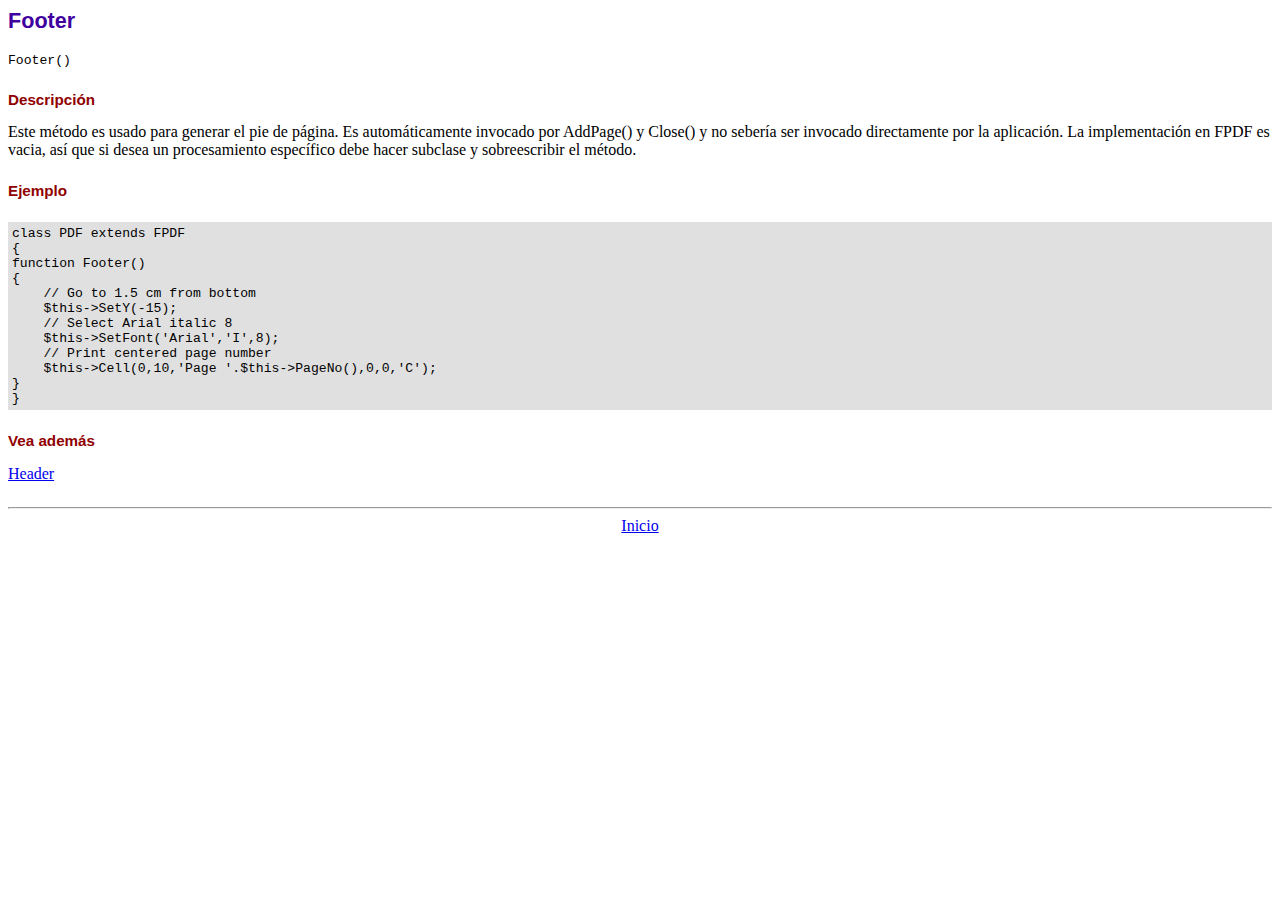
<file: fpdf/doc/footer.htm>
<!DOCTYPE html PUBLIC "-//W3C//DTD HTML 4.01 Transitional//EN">
<html>
<head>
<meta http-equiv="Content-Type" content="text/html; charset=ISO-8859-1">
<title>Footer</title>
<link type="text/css" rel="stylesheet" href="../fpdf.css">
</head>
<body>
<h1>Footer</h1>
<code>Footer()</code>
<h2>Descripci�n</h2>
Este m�todo es usado para generar el pie de p�gina. Es autom�ticamente invocado por AddPage() y Close() y no seber�a ser
invocado directamente por la aplicaci�n. La implementaci�n en FPDF es vacia, as� que si desea un procesamiento espec�fico
debe hacer subclase y sobreescribir el m�todo.
<h2>Ejemplo</h2>
<div class="doc-source">
<pre><code>class PDF extends FPDF
{
function Footer()
{
    // Go to 1.5 cm from bottom
    $this-&gt;SetY(-15);
    // Select Arial italic 8
    $this-&gt;SetFont('Arial','I',8);
    // Print centered page number
    $this-&gt;Cell(0,10,'Page '.$this-&gt;PageNo(),0,0,'C');
}
}</code></pre>
</div>
<h2>Vea adem�s</h2>
<a href="header.htm">Header</a>
<hr style="margin-top:1.5em">
<div style="text-align:center"><a href="index.htm">Inicio</a></div>
</body>
</html>
</file>
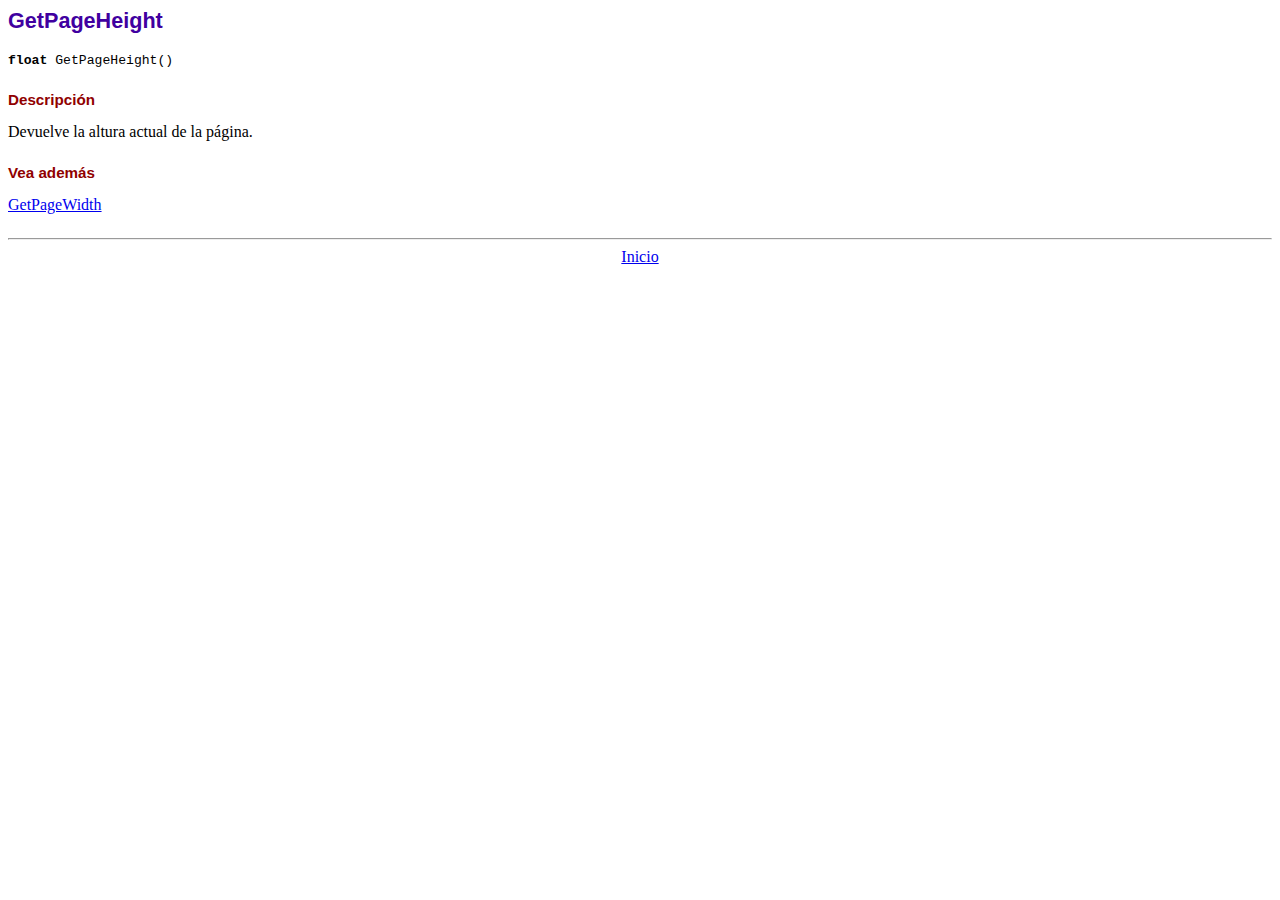
<file: fpdf/doc/getpageheight.htm>
<!DOCTYPE html PUBLIC "-//W3C//DTD HTML 4.01 Transitional//EN">
<html>
<head>
<meta http-equiv="Content-Type" content="text/html; charset=ISO-8859-1">
<title>GetPageHeight</title>
<link type="text/css" rel="stylesheet" href="../fpdf.css">
</head>
<body>
<h1>GetPageHeight</h1>
<code><b>float</b> GetPageHeight()</code>
<h2>Descripci�n</h2>
Devuelve la altura actual de la p�gina.
<h2>Vea adem�s</h2>
<a href="getpagewidth.htm">GetPageWidth</a>
<hr style="margin-top:1.5em">
<div style="text-align:center"><a href="index.htm">Inicio</a></div>
</body>
</html>
</file>
<file: fpdf/fpdf.css>
body {font-family:"Times New Roman",serif}
h1 {font:bold 135% Arial,sans-serif; color:#4000A0; margin-bottom:0.9em}
h2 {font:bold 95% Arial,sans-serif; color:#900000; margin-top:1.5em; margin-bottom:1em}
dl.param dt {text-decoration:underline}
dl.param dd {margin-top:1em; margin-bottom:1em}
dl.param ul {margin-top:1em; margin-bottom:1em}
tt, code, kbd {font-family:"Courier New",Courier,monospace; font-size:82%}
div.source {margin-top:1.4em; margin-bottom:1.3em}
div.source pre {display:table; border:1px solid #24246A; width:100%; margin:0em; font-family:inherit; font-size:100%}
div.source code {display:block; border:1px solid #C5C5EC; background-color:#F0F5FF; padding:6px; color:#000000}
div.doc-source {margin-top:1.4em; margin-bottom:1.3em}
div.doc-source pre {display:table; width:100%; margin:0em; font-family:inherit; font-size:100%}
div.doc-source code {display:block; background-color:#E0E0E0; padding:4px}
.kw {color:#000080; font-weight:bold}
.str {color:#CC0000}
.cmt {color:#008000}
p.demo {text-align:center; margin-top:-0.9em}
a.demo {text-decoration:none; font-weight:bold; color:#0000CC}
a.demo:link {text-decoration:none; font-weight:bold; color:#0000CC}
a.demo:hover {text-decoration:none; font-weight:bold; color:#0000FF}
a.demo:active {text-decoration:none; font-weight:bold; color:#0000FF}
</file>
